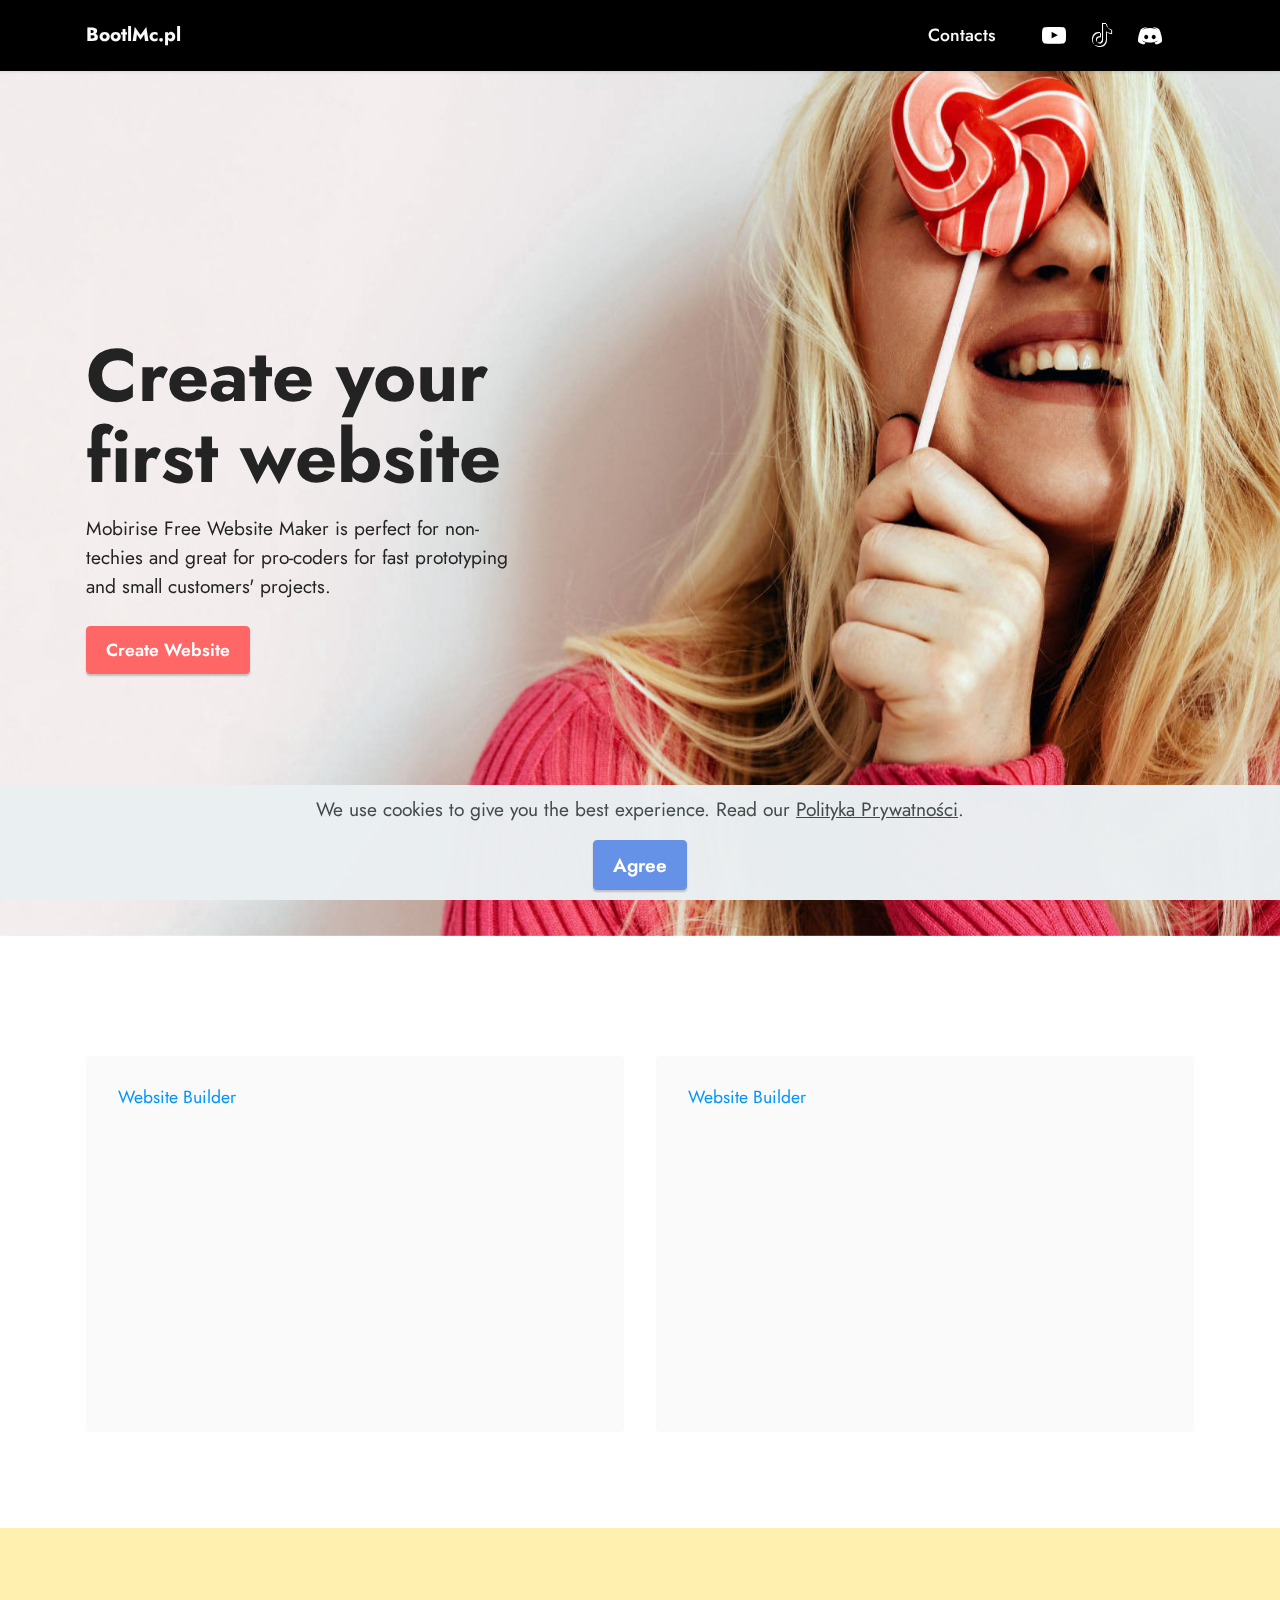
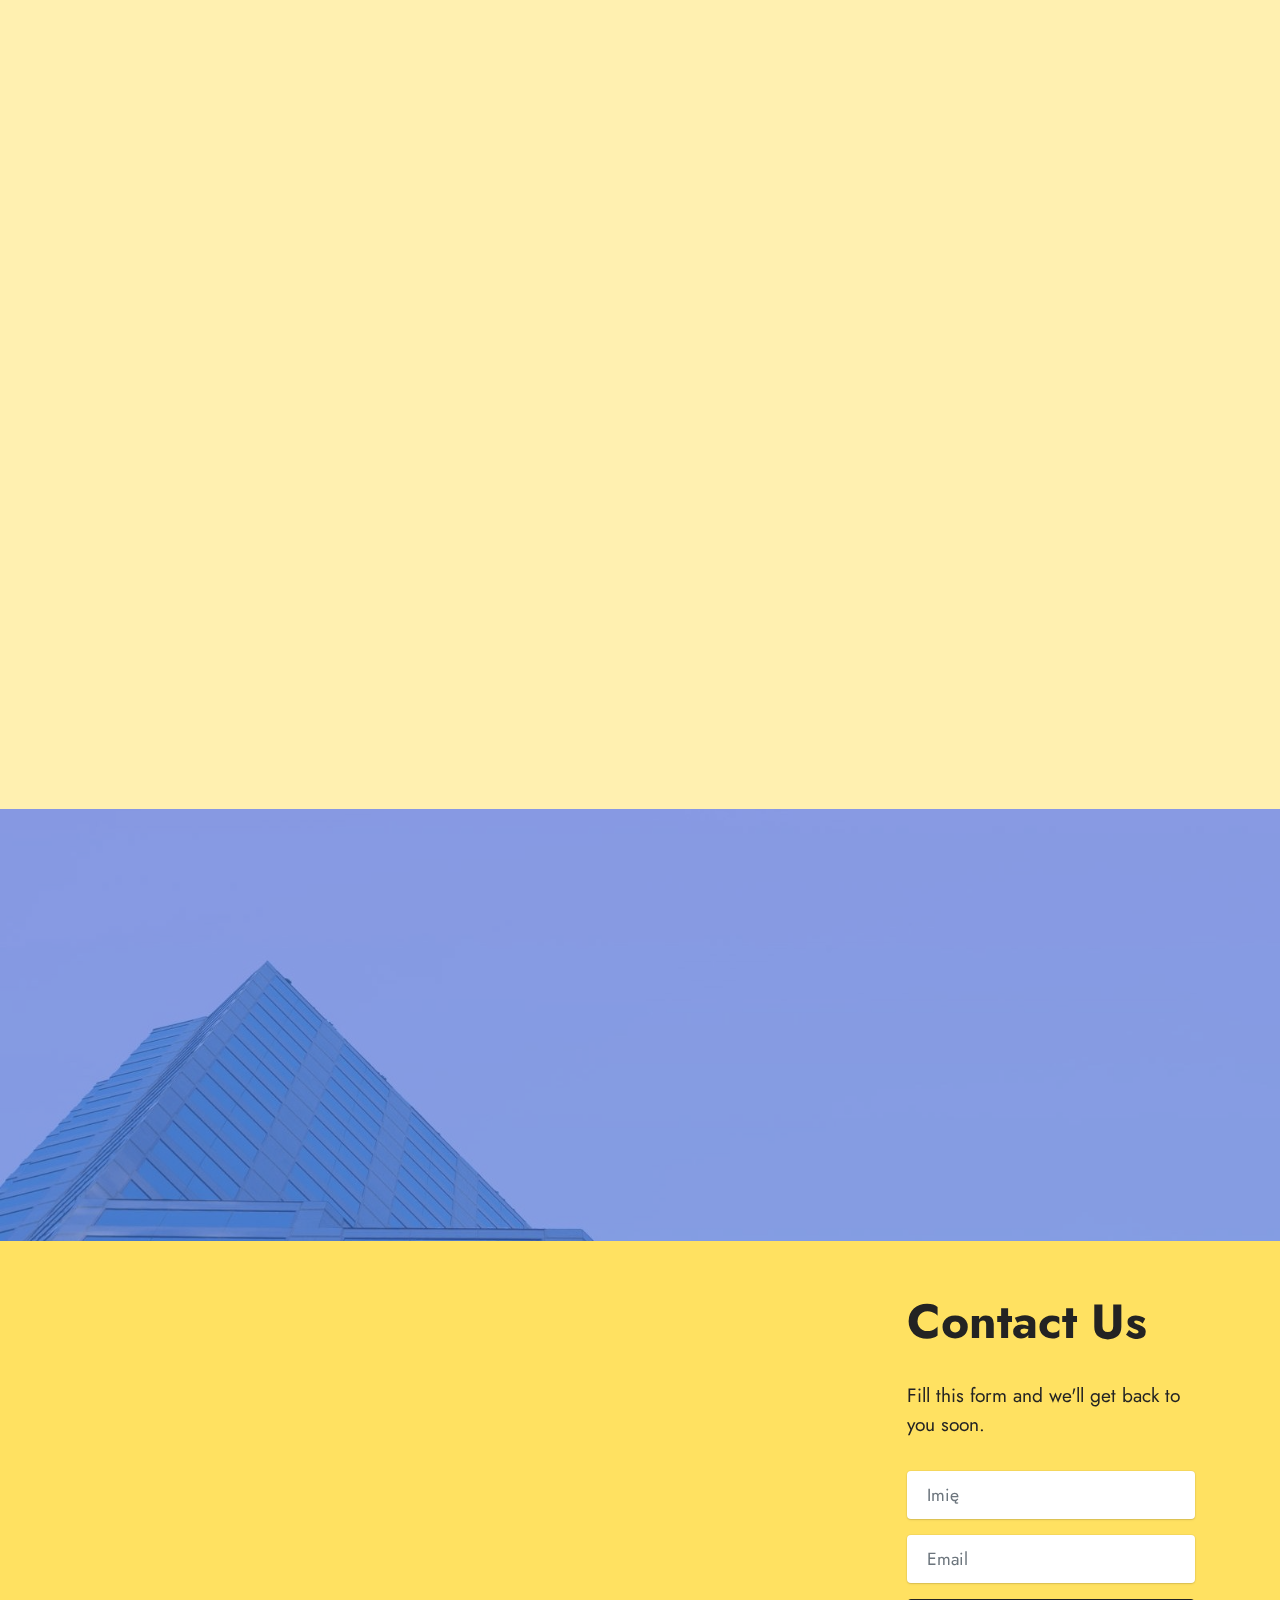
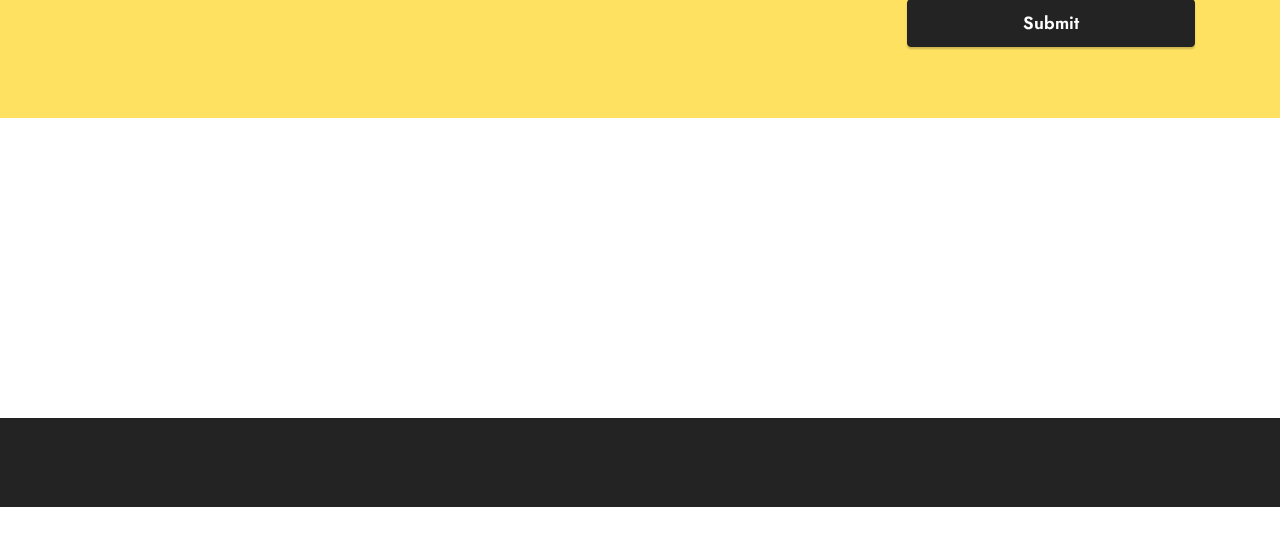
<file: index.html>
<!DOCTYPE html>
<html  >
<head>
  <!-- Site made with Mobirise Website Builder v5.6.0, https://mobirise.com -->
  <meta charset="UTF-8">
  <meta http-equiv="X-UA-Compatible" content="IE=edge">
  <meta name="generator" content="Mobirise v5.6.0, mobirise.com">
  <meta name="viewport" content="width=device-width, initial-scale=1, minimum-scale=1">
  <link rel="shortcut icon" href="assets/images/screenshot-2022-02-04-09-27-32-03-be80aec1db9a2b53c9d399db0c602181-128x284.png" type="image/x-icon">
  <meta name="description" content="">
  
  
  <title>BooltMc.pl</title>
  <link rel="stylesheet" href="assets/web/assets/mobirise-icons2/mobirise2.css">
  <link rel="stylesheet" href="assets/bootstrap/css/bootstrap.min.css">
  <link rel="stylesheet" href="assets/bootstrap/css/bootstrap-grid.min.css">
  <link rel="stylesheet" href="assets/bootstrap/css/bootstrap-reboot.min.css">
  <link rel="stylesheet" href="assets/parallax/jarallax.css">
  <link rel="stylesheet" href="assets/animatecss/animate.css">
  <link rel="stylesheet" href="assets/socicon/css/styles.css">
  <link rel="stylesheet" href="assets/dropdown/css/style.css">
  <link rel="stylesheet" href="assets/theme/css/style.css">
  <link rel="preload" href="https://fonts.googleapis.com/css?family=Jost:100,200,300,400,500,600,700,800,900,100i,200i,300i,400i,500i,600i,700i,800i,900i&display=swap" as="style" onload="this.onload=null;this.rel='stylesheet'">
  <noscript><link rel="stylesheet" href="https://fonts.googleapis.com/css?family=Jost:100,200,300,400,500,600,700,800,900,100i,200i,300i,400i,500i,600i,700i,800i,900i&display=swap"></noscript>
  <link rel="preload" as="style" href="assets/mobirise/css/mbr-additional.css"><link rel="stylesheet" href="assets/mobirise/css/mbr-additional.css" type="text/css">
  
  
  
  
</head>
<body>
  
  <section data-bs-version="5.1" class="menu menu3 cid-sXdLWulFu9" once="menu" id="menu3-q">
    
    <nav class="navbar navbar-dropdown navbar-fixed-top navbar-expand-lg">
        <div class="container">
            <div class="navbar-brand">
                
                <span class="navbar-caption-wrap"><a class="navbar-caption text-white display-7" href="index.html">BootlMc.pl</a></span>
            </div>
            <button class="navbar-toggler" type="button" data-toggle="collapse" data-bs-toggle="collapse" data-target="#navbarSupportedContent" data-bs-target="#navbarSupportedContent" aria-controls="navbarNavAltMarkup" aria-expanded="false" aria-label="Toggle navigation">
                <div class="hamburger">
                    <span></span>
                    <span></span>
                    <span></span>
                    <span></span>
                </div>
            </button>
            <div class="collapse navbar-collapse" id="navbarSupportedContent">
                <ul class="navbar-nav nav-dropdown nav-right" data-app-modern-menu="true"><li class="nav-item"><a class="nav-link link text-white text-primary display-4" href="index.html#form3-r">Contacts</a>
                    </li></ul>
                <div class="icons-menu">
                    <a class="iconfont-wrapper" href="https://www.youtube.com/channel/UCCm7NltLB9NFjXgnwgaN-pQ" target="_blank">
                        <span class="p-2 mbr-iconfont socicon-youtube socicon"></span>
                    </a>
                    <a class="iconfont-wrapper" href="https://vm.tiktok.com/ZMLjSCN8V/" target="_blank">
                        <span class="p-2 mbr-iconfont socicon-tiktok socicon"></span>
                    </a>
                    <a class="iconfont-wrapper" href="https://discord.gg/PDteHuYbuF" target="_blank">
                        <span class="p-2 mbr-iconfont socicon-discord socicon"></span>
                    </a>
                    
                </div>
                
            </div>
        </div>
    </nav>
</section>

<section data-bs-version="5.1" class="header1 cid-sXdID2A8DU mbr-fullscreen mbr-parallax-background" id="header1-k">

    

    <div class="mbr-overlay" style="opacity: 0; background-color: rgb(250, 250, 250);"></div>

    <div class="container">
        <div class="row">
            <div class="col-12 col-lg-5">
                <h1 class="mbr-section-title mbr-fonts-style mb-3 display-1"><strong>Create your first website</strong></h1>
                
                <p class="mbr-text mbr-fonts-style display-7">
                    Mobirise Free Website Maker is perfect for non-techies and great for pro-coders for fast prototyping and small customers' projects.</p>
                <div class="mbr-section-btn mt-3"><a class="btn btn-secondary display-4" href="https://mobiri.se">Create Website</a></div>
            </div>
        </div>
    </div>
</section>

<section data-bs-version="5.1" class="features4 cid-sXdIQhIxA7" id="features5-l">

    

    
    <div class="container">
        <div class="row">
            <div class="col-12 col-lg-6">
                <div class="card-wrapper">
                    <div class="row">
                        <div class="col-12 col-md-7">
                            <div class="text-wrapper">
                                <h6 class="card-subtitle mbr-fonts-style mb-2 display-4">
                                    Website Builder
                                </h6>
                                <h5 class="card-title mbr-fonts-style display-5">
                                    <strong>No Coding</strong>
                                </h5>
                                <p class="mbr-text mbr-fonts-style mb-5 display-4">You don't have to code when you create your own site. Select one of available themes in the Mobirise sitebuilder.</p>
                                <div class="mbr-section-btn">
                                    <a href="https://mobiri.se" class="btn btn-warning display-4">Learn more</a>
                                </div>
                            </div>
                        </div>
                        <div class="col-12 col-md-5">
                            <div class="img-wrapper">
                                <img src="assets/images/1.png" alt="Mobirise">
                            </div>
                        </div>
                    </div>
                </div>
            </div>
            <div class="col-12 col-lg-6">
                <div class="card-wrapper">
                    <div class="row">
                        <div class="col-12 col-md-7">
                            <div class="text-wrapper">
                                <h6 class="card-subtitle mbr-fonts-style mb-2 display-4">
                                    Website Builder
                                </h6>
                                <h5 class="card-title mbr-fonts-style display-5">
                                    <strong>Unique Styles</strong>
                                </h5>
                                <p class="mbr-text mbr-fonts-style mb-5 display-4">Select the theme that suits you. Each theme in the Mobirise website building software contains a set of unique blocks.</p>
                                <div class="mbr-section-btn">
                                    <a href="https://mobiri.se" class="btn btn-warning display-4">Learn more</a>
                                </div>
                            </div>
                        </div>
                        <div class="col-12 col-md-5">
                            <div class="img-wrapper">
                                <img src="assets/images/3.png" alt="Mobirise">
                            </div>
                        </div>
                    </div>
                </div>
            </div>
        </div>
    </div>
</section>

<section data-bs-version="5.1" class="header16 cid-sXdIRX6FhR" id="header16-m">

    

    

    <div class="container">
        <div class="row justify-content-center">
            <div class="col-12 col-lg-10">
                <h1 class="mbr-section-title mbr-fonts-style mb-3 display-1">
                    <strong>Intro with Video</strong>
                </h1>
                <p class="mbr-text mbr-fonts-style display-7">
                    Intro with a video at the bottom. Mobirise helps you cut down development time by providing you with a flexible website editor with a drag and drop interface.</p>
                <div class="mbr-section-btn mt-3">
                    <a class="btn btn-primary display-4" href="https://mobiri.se">Learn More</a>
                </div>
                <div class="video-wrapper mt-4"><iframe class="mbr-embedded-video" src="https://www.youtube.com/embed/VA8PzkQa8d8?rel=0&amp;amp;mute=1&amp;showinfo=0&amp;autoplay=0&amp;loop=0" width="1280" height="720" frameborder="0" allowfullscreen></iframe></div>
            </div>
        </div>
    </div>
</section>

<section data-bs-version="5.1" class="info3 cid-sXdJ1jiowD" id="info3-n">

    

    <div class="mbr-overlay" style="opacity: 0.6; background-color: rgb(68, 121, 217);">
    </div>

    <div class="container">
        <div class="row justify-content-center">
            <div class="card col-12 col-lg-10">
                <div class="card-wrapper">
                    <div class="card-box align-center">
                        <h4 class="card-title mbr-fonts-style align-center mb-4 display-1">
                            <strong>Themes and Extensions</strong>
                        </h4>
                        <p class="mbr-text mbr-fonts-style mb-4 display-7">
                            2500+ beautiful website blocks, templates and themes help you start easily.</p>
                        <div class="mbr-section-btn mt-3">
                            <a class="btn btn-warning display-4" href="https://mobiri.se">Buy
                                Mobirise Kit</a>
                        </div>
                    </div>
                </div>
            </div>
        </div>
    </div>
</section>

<section data-bs-version="5.1" class="form3 cid-sXdMqtaSuo" id="form3-r">

    

    

    <div class="container-fluid">
        <div class="row justify-content-center">
            <div class="col-lg-7 col-12">
                <div class="image-wrapper">
                    <img class="w-100" src="assets/images/features6.jpg" alt="Mobirise">
                </div>
            </div>
            <div class="col-lg-3 offset-lg-1 mbr-form" data-form-type="formoid">
                <form action="https://mobirise.eu/" method="POST" class="mbr-form form-with-styler" data-form-title="Form Name"><input type="hidden" name="email" data-form-email="true" value="JINssob3MIKKwjhdztsWca1fO5IT+fCvP/HcRmevlzMJaai9ivZOa80nymVon2SgYzL0/M0kmFIu4lX8uuhdFAvc6dI0zLbRx1kHI07yxD46c9dBV2SG1haGKXGfXzjE">
                    <div class="row">
                        <div hidden="hidden" data-form-alert="" class="alert alert-success col-12">Dziękujemy za wypełnienie formularza!</div>
                        <div hidden="hidden" data-form-alert-danger="" class="alert alert-danger col-12">
                            Oops...! some problem!
                        </div>
                    </div>
                    <div class="dragArea row">
                        <div class="col-lg-12 col-md-12 col-sm-12">
                            <h1 class="mbr-section-title mb-4 display-2">
                                <strong>Contact Us</strong>
                            </h1>
                        </div>
                        <div class="col-lg-12 col-md-12 col-sm-12">
                            <p class="mbr-text mbr-fonts-style mb-4 display-7">Fill this form and we'll get back to you
                                soon.</p>
                        </div>
                        <div data-for="name" class="col-lg-12 col-md col-sm-12 form-group mb-3">
                            <input type="text" name="name" placeholder="Imię" data-form-field="name" class="form-control" value="" id="name-form3-r">
                        </div>
                        <div class="col-lg-12 col-md col-sm-12 form-group mb-3" data-for="email">
                            <input type="email" name="email" placeholder="Email" data-form-field="email" class="form-control" value="" id="email-form3-r">
                        </div>
                        <div class="col-md-auto col-12 mbr-section-btn">
                            <button type="submit" class="btn btn-black display-4">Submit</button>
                        </div>
                    </div>
                </form>
            </div>
            <div class="offset-lg-1"></div>
        </div>
    </div>
</section>

<section data-bs-version="5.1" class="share3 cid-sXdJEX8vUg" id="share3-o">
    
     
    
    

    <div class="container">
        <div class="media-container-row">
            <div class="col-12">
                <h3 class="mbr-section-title align-center mb-3 mbr-fonts-style display-2">
                    <strong>Follow Us!</strong>
                </h3>
                <div class="social-list align-center">
                   
                    <a class="iconfont-wrapper bg-facebook m-2 " target="_blank" href="https://mobiri.se">
                            <span class="socicon-facebook socicon"></span>
                        </a>
                        <a class="iconfont-wrapper bg-twitter m-2" href="https://mobiri.se" target="_blank">
                            <span class="socicon-twitter socicon"></span>
                        </a>
                        <a class="iconfont-wrapper bg-instagram m-2" href="https://mobiri.se" target="_blank">
                            <span class="socicon-instagram socicon"></span>
                        </a>
                        
                        
                        
                        
                        
                        
                        
                        
                </div>
            </div>
        </div>
    </div>
</section>

<section data-bs-version="5.1" class="footer7 cid-sXdJYW05WT" once="footers" id="footer7-p">

    

    

    <div class="container">
        <div class="media-container-row align-center mbr-white">
            <div class="col-12">
                <p class="mbr-text mb-0 mbr-fonts-style display-7">
                    © Copyright 2025 Mobirise - All Rights Reserved
                </p>
            </div>
        </div>
    </div>
</section><section style="background-color: #fff; font-family: -apple-system, BlinkMacSystemFont, 'Segoe UI', 'Roboto', 'Helvetica Neue', Arial, sans-serif; color:#aaa; font-size:12px; padding: 0; align-items: center; display: flex;"><a href="https://mobirise.site/j" style="flex: 1 1; height: 3rem; padding-left: 1rem;"></a><p style="flex: 0 0 auto; margin:0; padding-right:1rem;">Build a free site - <a href="https://mobirise.site/v" style="color:#aaa;">Check it</a></p></section><script src="assets/bootstrap/js/bootstrap.bundle.min.js"></script>  <script src="assets/parallax/jarallax.js"></script>  <script src="assets/web/assets/cookies-alert-plugin/cookies-alert-core.js"></script>  <script src="assets/web/assets/cookies-alert-plugin/cookies-alert-script.js"></script>  <script src="assets/smoothscroll/smooth-scroll.js"></script>  <script src="assets/ytplayer/index.js"></script>  <script src="assets/playervimeo/vimeo_player.js"></script>  <script src="assets/dropdown/js/navbar-dropdown.js"></script>  <script src="assets/theme/js/script.js"></script>  <script src="assets/formoid/formoid.min.js"></script>  
  
  
<input name="cookieData" type="hidden" data-cookie-customDialogSelector='null' data-cookie-colorText='#424a4d' data-cookie-colorBg='rgba(234, 239, 241, 0.99)' data-cookie-textButton='Agree' data-cookie-colorButton='' data-cookie-colorLink='#424a4d' data-cookie-underlineLink='true' data-cookie-text="We use cookies to give you the best experience. Read our <a href='polityka-prywatności.html'>Polityka Prywatności</a>.">
   <div id="scrollToTop" class="scrollToTop mbr-arrow-up"><a style="text-align: center;"><i class="mbr-arrow-up-icon mbr-arrow-up-icon-cm cm-icon cm-icon-smallarrow-up"></i></a></div>
    <input name="animation" type="hidden">
  </body>
</html>
</file>
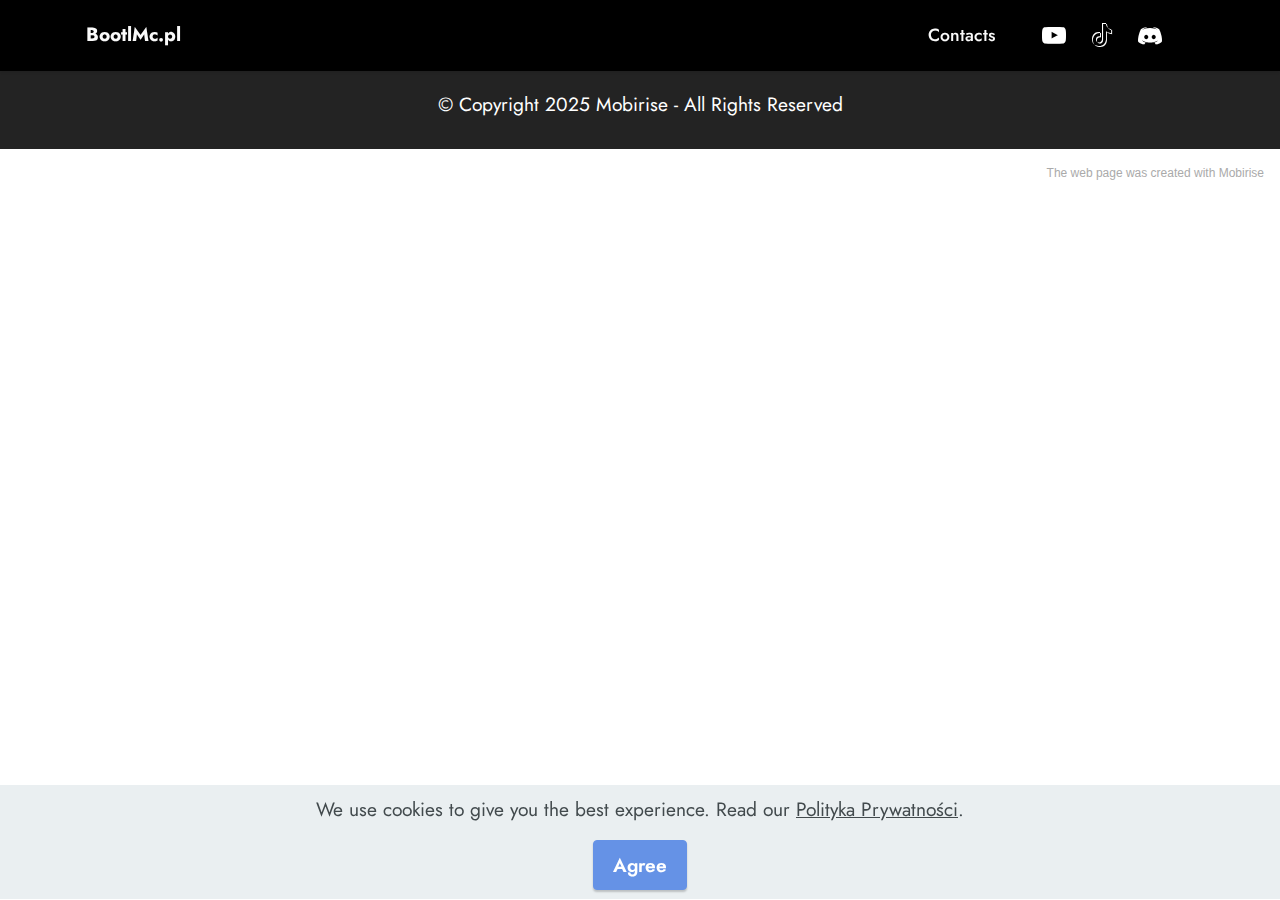
<file: polityka-prywatności.html>
<!DOCTYPE html>
<html  >
<head>
  <!-- Site made with Mobirise Website Builder v5.6.0, https://mobirise.com -->
  <meta charset="UTF-8">
  <meta http-equiv="X-UA-Compatible" content="IE=edge">
  <meta name="generator" content="Mobirise v5.6.0, mobirise.com">
  <meta name="viewport" content="width=device-width, initial-scale=1, minimum-scale=1">
  <link rel="shortcut icon" href="assets/images/screenshot-2022-02-04-09-27-32-03-be80aec1db9a2b53c9d399db0c602181-128x284.png" type="image/x-icon">
  <meta name="description" content="">
  
  
  <title>Polityka Prywatności</title>
  <link rel="stylesheet" href="assets/bootstrap/css/bootstrap.min.css">
  <link rel="stylesheet" href="assets/bootstrap/css/bootstrap-grid.min.css">
  <link rel="stylesheet" href="assets/bootstrap/css/bootstrap-reboot.min.css">
  <link rel="stylesheet" href="assets/animatecss/animate.css">
  <link rel="stylesheet" href="assets/dropdown/css/style.css">
  <link rel="stylesheet" href="assets/socicon/css/styles.css">
  <link rel="stylesheet" href="assets/theme/css/style.css">
  <link rel="preload" href="https://fonts.googleapis.com/css?family=Jost:100,200,300,400,500,600,700,800,900,100i,200i,300i,400i,500i,600i,700i,800i,900i&display=swap" as="style" onload="this.onload=null;this.rel='stylesheet'">
  <noscript><link rel="stylesheet" href="https://fonts.googleapis.com/css?family=Jost:100,200,300,400,500,600,700,800,900,100i,200i,300i,400i,500i,600i,700i,800i,900i&display=swap"></noscript>
  <link rel="preload" as="style" href="assets/mobirise/css/mbr-additional.css"><link rel="stylesheet" href="assets/mobirise/css/mbr-additional.css" type="text/css">
  
  
  
  
</head>
<body>
  
  <section data-bs-version="5.1" class="menu menu3 cid-sXdLWulFu9" once="menu" id="menu3-t">
    
    <nav class="navbar navbar-dropdown navbar-fixed-top navbar-expand-lg">
        <div class="container">
            <div class="navbar-brand">
                
                <span class="navbar-caption-wrap"><a class="navbar-caption text-white display-7" href="index.html">BootlMc.pl</a></span>
            </div>
            <button class="navbar-toggler" type="button" data-toggle="collapse" data-bs-toggle="collapse" data-target="#navbarSupportedContent" data-bs-target="#navbarSupportedContent" aria-controls="navbarNavAltMarkup" aria-expanded="false" aria-label="Toggle navigation">
                <div class="hamburger">
                    <span></span>
                    <span></span>
                    <span></span>
                    <span></span>
                </div>
            </button>
            <div class="collapse navbar-collapse" id="navbarSupportedContent">
                <ul class="navbar-nav nav-dropdown nav-right" data-app-modern-menu="true"><li class="nav-item"><a class="nav-link link text-white text-primary display-4" href="index.html#form3-r">Contacts</a>
                    </li></ul>
                <div class="icons-menu">
                    <a class="iconfont-wrapper" href="https://www.youtube.com/channel/UCCm7NltLB9NFjXgnwgaN-pQ" target="_blank">
                        <span class="p-2 mbr-iconfont socicon-youtube socicon"></span>
                    </a>
                    <a class="iconfont-wrapper" href="https://vm.tiktok.com/ZMLjSCN8V/" target="_blank">
                        <span class="p-2 mbr-iconfont socicon-tiktok socicon"></span>
                    </a>
                    <a class="iconfont-wrapper" href="https://discord.gg/PDteHuYbuF" target="_blank">
                        <span class="p-2 mbr-iconfont socicon-discord socicon"></span>
                    </a>
                    
                </div>
                
            </div>
        </div>
    </nav>
</section>

<section data-bs-version="5.1" class="footer7 cid-sXdJYW05WT" once="footers" id="footer7-s">

    

    

    <div class="container">
        <div class="media-container-row align-center mbr-white">
            <div class="col-12">
                <p class="mbr-text mb-0 mbr-fonts-style display-7">
                    © Copyright 2025 Mobirise - All Rights Reserved
                </p>
            </div>
        </div>
    </div>
</section><section style="background-color: #fff; font-family: -apple-system, BlinkMacSystemFont, 'Segoe UI', 'Roboto', 'Helvetica Neue', Arial, sans-serif; color:#aaa; font-size:12px; padding: 0; align-items: center; display: flex;"><a href="https://mobirise.site/w" style="flex: 1 1; height: 3rem; padding-left: 1rem;"></a><p style="flex: 0 0 auto; margin:0; padding-right:1rem;"><a href="https://mobirise.site/d" style="color:#aaa;">The web page</a> was created with Mobirise</p></section><script src="assets/bootstrap/js/bootstrap.bundle.min.js"></script>  <script src="assets/web/assets/cookies-alert-plugin/cookies-alert-core.js"></script>  <script src="assets/web/assets/cookies-alert-plugin/cookies-alert-script.js"></script>  <script src="assets/smoothscroll/smooth-scroll.js"></script>  <script src="assets/ytplayer/index.js"></script>  <script src="assets/dropdown/js/navbar-dropdown.js"></script>  <script src="assets/theme/js/script.js"></script>  
  
  
<input name="cookieData" type="hidden" data-cookie-customDialogSelector='null' data-cookie-colorText='#424a4d' data-cookie-colorBg='rgba(234, 239, 241, 0.99)' data-cookie-textButton='Agree' data-cookie-colorButton='' data-cookie-colorLink='#424a4d' data-cookie-underlineLink='true' data-cookie-text="We use cookies to give you the best experience. Read our <a href='polityka-prywatności.html'>Polityka Prywatności</a>.">
   <div id="scrollToTop" class="scrollToTop mbr-arrow-up"><a style="text-align: center;"><i class="mbr-arrow-up-icon mbr-arrow-up-icon-cm cm-icon cm-icon-smallarrow-up"></i></a></div>
    <input name="animation" type="hidden">
  </body>
</html>
</file>
<file: assets/web/assets/mobirise-icons2/mobirise2.css>
@font-face {
  font-family: 'Moririse2';
  font-display: swap;
  src:  url('mobirise2.eot?f2bix4');
  src:  url('mobirise2.eot?f2bix4#iefix') format('embedded-opentype'),
    url('mobirise2.ttf?f2bix4') format('truetype'),
    url('mobirise2.woff?f2bix4') format('woff'),
    url('mobirise2.svg?f2bix4#mobirise2') format('svg');
  font-weight: normal;
  font-style: normal;
}

[class^="mobi-"], [class*=" mobi-"] {
  /* use !important to prevent issues with browser extensions that change fonts */
  font-family: 'Moririse2' !important;
  speak: none;
  font-style: normal;
  font-weight: normal;
  font-variant: normal;
  text-transform: none;
  line-height: 1;

  /* Better Font Rendering =========== */
  -webkit-font-smoothing: antialiased;
  -moz-osx-font-smoothing: grayscale;
}

.mobi-mbri-add-submenu:before {
  content: "\e900";
}
.mobi-mbri-alert:before {
  content: "\e901";
}
.mobi-mbri-align-center:before {
  content: "\e902";
}
.mobi-mbri-align-justify:before {
  content: "\e903";
}
.mobi-mbri-align-left:before {
  content: "\e904";
}
.mobi-mbri-align-right:before {
  content: "\e905";
}
.mobi-mbri-android:before {
  content: "\e906";
}
.mobi-mbri-apple:before {
  content: "\e907";
}
.mobi-mbri-arrow-down:before {
  content: "\e908";
}
.mobi-mbri-arrow-next:before {
  content: "\e909";
}
.mobi-mbri-arrow-prev:before {
  content: "\e90a";
}
.mobi-mbri-arrow-up:before {
  content: "\e90b";
}
.mobi-mbri-bold:before {
  content: "\e90c";
}
.mobi-mbri-bookmark:before {
  content: "\e90d";
}
.mobi-mbri-bootstrap:before {
  content: "\e90e";
}
.mobi-mbri-briefcase:before {
  content: "\e90f";
}
.mobi-mbri-browse:before {
  content: "\e910";
}
.mobi-mbri-bulleted-list:before {
  content: "\e911";
}
.mobi-mbri-calendar:before {
  content: "\e912";
}
.mobi-mbri-camera:before {
  content: "\e913";
}
.mobi-mbri-cart-add:before {
  content: "\e914";
}
.mobi-mbri-cart-full:before {
  content: "\e915";
}
.mobi-mbri-cash:before {
  content: "\e916";
}
.mobi-mbri-change-style:before {
  content: "\e917";
}
.mobi-mbri-chat:before {
  content: "\e918";
}
.mobi-mbri-clock:before {
  content: "\e919";
}
.mobi-mbri-close:before {
  content: "\e91a";
}
.mobi-mbri-cloud:before {
  content: "\e91b";
}
.mobi-mbri-code:before {
  content: "\e91c";
}
.mobi-mbri-contact-form:before {
  content: "\e91d";
}
.mobi-mbri-credit-card:before {
  content: "\e91e";
}
.mobi-mbri-cursor-click:before {
  content: "\e91f";
}
.mobi-mbri-cust-feedback:before {
  content: "\e920";
}
.mobi-mbri-database:before {
  content: "\e921";
}
.mobi-mbri-delivery:before {
  content: "\e922";
}
.mobi-mbri-desktop:before {
  content: "\e923";
}
.mobi-mbri-devices:before {
  content: "\e924";
}
.mobi-mbri-down:before {
  content: "\e925";
}
.mobi-mbri-download-2:before {
  content: "\e926";
}
.mobi-mbri-download:before {
  content: "\e927";
}
.mobi-mbri-drag-n-drop-2:before {
  content: "\e928";
}
.mobi-mbri-drag-n-drop:before {
  content: "\e929";
}
.mobi-mbri-edit-2:before {
  content: "\e92a";
}
.mobi-mbri-edit:before {
  content: "\e92b";
}
.mobi-mbri-error:before {
  content: "\e92c";
}
.mobi-mbri-extension:before {
  content: "\e92d";
}
.mobi-mbri-features:before {
  content: "\e92e";
}
.mobi-mbri-file:before {
  content: "\e92f";
}
.mobi-mbri-flag:before {
  content: "\e930";
}
.mobi-mbri-folder:before {
  content: "\e931";
}
.mobi-mbri-gift:before {
  content: "\e932";
}
.mobi-mbri-github:before {
  content: "\e933";
}
.mobi-mbri-globe-2:before {
  content: "\e934";
}
.mobi-mbri-globe:before {
  content: "\e935";
}
.mobi-mbri-growing-chart:before {
  content: "\e936";
}
.mobi-mbri-hearth:before {
  content: "\e937";
}
.mobi-mbri-help:before {
  content: "\e938";
}
.mobi-mbri-home:before {
  content: "\e939";
}
.mobi-mbri-hot-cup:before {
  content: "\e93a";
}
.mobi-mbri-idea:before {
  content: "\e93b";
}
.mobi-mbri-image-gallery:before {
  content: "\e93c";
}
.mobi-mbri-image-slider:before {
  content: "\e93d";
}
.mobi-mbri-info:before {
  content: "\e93e";
}
.mobi-mbri-italic:before {
  content: "\e93f";
}
.mobi-mbri-key:before {
  content: "\e940";
}
.mobi-mbri-laptop:before {
  content: "\e941";
}
.mobi-mbri-layers:before {
  content: "\e942";
}
.mobi-mbri-left-right:before {
  content: "\e943";
}
.mobi-mbri-left:before {
  content: "\e944";
}
.mobi-mbri-letter:before {
  content: "\e945";
}
.mobi-mbri-like:before {
  content: "\e946";
}
.mobi-mbri-link:before {
  content: "\e947";
}
.mobi-mbri-lock:before {
  content: "\e948";
}
.mobi-mbri-login:before {
  content: "\e949";
}
.mobi-mbri-logout:before {
  content: "\e94a";
}
.mobi-mbri-magic-stick:before {
  content: "\e94b";
}
.mobi-mbri-map-pin:before {
  content: "\e94c";
}
.mobi-mbri-menu:before {
  content: "\e94d";
}
.mobi-mbri-mobile-2:before {
  content: "\e94e";
}
.mobi-mbri-mobile-horizontal:before {
  content: "\e94f";
}
.mobi-mbri-mobile:before {
  content: "\e950";
}
.mobi-mbri-mobirise:before {
  content: "\e951";
}
.mobi-mbri-more-horizontal:before {
  content: "\e952";
}
.mobi-mbri-more-vertical:before {
  content: "\e953";
}
.mobi-mbri-music:before {
  content: "\e954";
}
.mobi-mbri-new-file:before {
  content: "\e955";
}
.mobi-mbri-numbered-list:before {
  content: "\e956";
}
.mobi-mbri-opened-folder:before {
  content: "\e957";
}
.mobi-mbri-pages:before {
  content: "\e958";
}
.mobi-mbri-paper-plane:before {
  content: "\e959";
}
.mobi-mbri-paperclip:before {
  content: "\e95a";
}
.mobi-mbri-phone:before {
  content: "\e95b";
}
.mobi-mbri-photo:before {
  content: "\e95c";
}
.mobi-mbri-photos:before {
  content: "\e95d";
}
.mobi-mbri-pin:before {
  content: "\e95e";
}
.mobi-mbri-play:before {
  content: "\e95f";
}
.mobi-mbri-plus:before {
  content: "\e960";
}
.mobi-mbri-preview:before {
  content: "\e961";
}
.mobi-mbri-print:before {
  content: "\e962";
}
.mobi-mbri-protect:before {
  content: "\e963";
}
.mobi-mbri-question:before {
  content: "\e964";
}
.mobi-mbri-quote-left:before {
  content: "\e965";
}
.mobi-mbri-quote-right:before {
  content: "\e966";
}
.mobi-mbri-redo:before {
  content: "\e967";
}
.mobi-mbri-refresh:before {
  content: "\e968";
}
.mobi-mbri-responsive-2:before {
  content: "\e969";
}
.mobi-mbri-responsive:before {
  content: "\e96a";
}
.mobi-mbri-right:before {
  content: "\e96b";
}
.mobi-mbri-rocket:before {
  content: "\e96c";
}
.mobi-mbri-sad-face:before {
  content: "\e96d";
}
.mobi-mbri-sale:before {
  content: "\e96e";
}
.mobi-mbri-save:before {
  content: "\e96f";
}
.mobi-mbri-search:before {
  content: "\e970";
}
.mobi-mbri-setting-2:before {
  content: "\e971";
}
.mobi-mbri-setting-3:before {
  content: "\e972";
}
.mobi-mbri-setting:before {
  content: "\e973";
}
.mobi-mbri-share:before {
  content: "\e974";
}
.mobi-mbri-shopping-bag:before {
  content: "\e975";
}
.mobi-mbri-shopping-basket:before {
  content: "\e976";
}
.mobi-mbri-shopping-cart:before {
  content: "\e977";
}
.mobi-mbri-sites:before {
  content: "\e978";
}
.mobi-mbri-smile-face:before {
  content: "\e979";
}
.mobi-mbri-speed:before {
  content: "\e97a";
}
.mobi-mbri-star:before {
  content: "\e97b";
}
.mobi-mbri-success:before {
  content: "\e97c";
}
.mobi-mbri-sun:before {
  content: "\e97d";
}
.mobi-mbri-sun2:before {
  content: "\e97e";
}
.mobi-mbri-tablet-vertical:before {
  content: "\e97f";
}
.mobi-mbri-tablet:before {
  content: "\e980";
}
.mobi-mbri-target:before {
  content: "\e981";
}
.mobi-mbri-timer:before {
  content: "\e982";
}
.mobi-mbri-to-ftp:before {
  content: "\e983";
}
.mobi-mbri-to-local-drive:before {
  content: "\e984";
}
.mobi-mbri-touch-swipe:before {
  content: "\e985";
}
.mobi-mbri-touch:before {
  content: "\e986";
}
.mobi-mbri-trash:before {
  content: "\e987";
}
.mobi-mbri-underline:before {
  content: "\e988";
}
.mobi-mbri-undo:before {
  content: "\e989";
}
.mobi-mbri-unlink:before {
  content: "\e98a";
}
.mobi-mbri-unlock:before {
  content: "\e98b";
}
.mobi-mbri-up-down:before {
  content: "\e98c";
}
.mobi-mbri-up:before {
  content: "\e98d";
}
.mobi-mbri-update:before {
  content: "\e98e";
}
.mobi-mbri-upload-2:before {
  content: "\e98f";
}
.mobi-mbri-upload:before {
  content: "\e990";
}
.mobi-mbri-user-2:before {
  content: "\e991";
}
.mobi-mbri-user:before {
  content: "\e992";
}
.mobi-mbri-users:before {
  content: "\e993";
}
.mobi-mbri-video-play:before {
  content: "\e994";
}
.mobi-mbri-video:before {
  content: "\e995";
}
.mobi-mbri-watch:before {
  content: "\e996";
}
.mobi-mbri-website-theme-2:before {
  content: "\e997";
}
.mobi-mbri-website-theme:before {
  content: "\e998";
}
.mobi-mbri-wifi:before {
  content: "\e999";
}
.mobi-mbri-windows:before {
  content: "\e99a";
}
.mobi-mbri-zoom-in:before {
  content: "\e99b";
}
.mobi-mbri-zoom-out:before {
  content: "\e99c";
}
</file>
<file: assets/parallax/jarallax.css>
.jarallax {
    position: relative;
    z-index: 0;
}
.jarallax > .jarallax-img {
    position: absolute;
    object-fit: cover;
    /* support for plugin https://github.com/bfred-it/object-fit-images */
    font-family: 'object-fit: cover;';
    top: 0;
    left: 0;
    width: 100%;
    height: 100%;
    z-index: -1;
}
</file>
<file: assets/socicon/css/styles.css>
@charset "UTF-8";

@font-face {
  font-family: 'Socicon';
  src:  url('../fonts/socicon.eot');
  src:  url('../fonts/socicon.eot?#iefix') format('embedded-opentype'),
    url('../fonts/socicon.woff2') format('woff2'),
    url('../fonts/socicon.ttf') format('truetype'),
    url('../fonts/socicon.woff') format('woff'),
    url('../fonts/socicon.svg#socicon') format('svg');
  font-weight: normal;
  font-style: normal;
  font-display: swap;
}

[data-icon]:before {
  font-family: "socicon" !important;
  content: attr(data-icon);
  font-style: normal !important;
  font-weight: normal !important;
  font-variant: normal !important;
  text-transform: none !important;
  speak: none;
  line-height: 1;
  -webkit-font-smoothing: antialiased;
  -moz-osx-font-smoothing: grayscale;
}

[class^="socicon-"], [class*=" socicon-"] {
  /* use !important to prevent issues with browser extensions that change fonts */
  font-family: 'Socicon' !important;
  speak: none;
  font-style: normal;
  font-weight: normal;
  font-variant: normal;
  text-transform: none;
  line-height: 1;

  /* Better Font Rendering =========== */
  -webkit-font-smoothing: antialiased;
  -moz-osx-font-smoothing: grayscale;
}

.socicon-eitaa:before {
  content: "\e97c";
}
.socicon-soroush:before {
  content: "\e97d";
}
.socicon-bale:before {
  content: "\e97e";
}
.socicon-zazzle:before {
  content: "\e97b";
}
.socicon-society6:before {
  content: "\e97a";
}
.socicon-redbubble:before {
  content: "\e979";
}
.socicon-avvo:before {
  content: "\e978";
}
.socicon-stitcher:before {
  content: "\e977";
}
.socicon-googlehangouts:before {
  content: "\e974";
}
.socicon-dlive:before {
  content: "\e975";
}
.socicon-vsco:before {
  content: "\e976";
}
.socicon-flipboard:before {
  content: "\e973";
}
.socicon-ubuntu:before {
  content: "\e958";
}
.socicon-artstation:before {
  content: "\e959";
}
.socicon-invision:before {
  content: "\e95a";
}
.socicon-torial:before {
  content: "\e95b";
}
.socicon-collectorz:before {
  content: "\e95c";
}
.socicon-seenthis:before {
  content: "\e95d";
}
.socicon-googleplaymusic:before {
  content: "\e95e";
}
.socicon-debian:before {
  content: "\e95f";
}
.socicon-filmfreeway:before {
  content: "\e960";
}
.socicon-gnome:before {
  content: "\e961";
}
.socicon-itchio:before {
  content: "\e962";
}
.socicon-jamendo:before {
  content: "\e963";
}
.socicon-mix:before {
  content: "\e964";
}
.socicon-sharepoint:before {
  content: "\e965";
}
.socicon-tinder:before {
  content: "\e966";
}
.socicon-windguru:before {
  content: "\e967";
}
.socicon-cdbaby:before {
  content: "\e968";
}
.socicon-elementaryos:before {
  content: "\e969";
}
.socicon-stage32:before {
  content: "\e96a";
}
.socicon-tiktok:before {
  content: "\e96b";
}
.socicon-gitter:before {
  content: "\e96c";
}
.socicon-letterboxd:before {
  content: "\e96d";
}
.socicon-threema:before {
  content: "\e96e";
}
.socicon-splice:before {
  content: "\e96f";
}
.socicon-metapop:before {
  content: "\e970";
}
.socicon-naver:before {
  content: "\e971";
}
.socicon-remote:before {
  content: "\e972";
}
.socicon-internet:before {
  content: "\e957";
}
.socicon-moddb:before {
  content: "\e94b";
}
.socicon-indiedb:before {
  content: "\e94c";
}
.socicon-traxsource:before {
  content: "\e94d";
}
.socicon-gamefor:before {
  content: "\e94e";
}
.socicon-pixiv:before {
  content: "\e94f";
}
.socicon-myanimelist:before {
  content: "\e950";
}
.socicon-blackberry:before {
  content: "\e951";
}
.socicon-wickr:before {
  content: "\e952";
}
.socicon-spip:before {
  content: "\e953";
}
.socicon-napster:before {
  content: "\e954";
}
.socicon-beatport:before {
  content: "\e955";
}
.socicon-hackerone:before {
  content: "\e956";
}
.socicon-hackernews:before {
  content: "\e946";
}
.socicon-smashwords:before {
  content: "\e947";
}
.socicon-kobo:before {
  content: "\e948";
}
.socicon-bookbub:before {
  content: "\e949";
}
.socicon-mailru:before {
  content: "\e94a";
}
.socicon-gitlab:before {
  content: "\e945";
}
.socicon-instructables:before {
  content: "\e944";
}
.socicon-portfolio:before {
  content: "\e943";
}
.socicon-codered:before {
  content: "\e940";
}
.socicon-origin:before {
  content: "\e941";
}
.socicon-nextdoor:before {
  content: "\e942";
}
.socicon-udemy:before {
  content: "\e93f";
}
.socicon-livemaster:before {
  content: "\e93e";
}
.socicon-crunchbase:before {
  content: "\e93b";
}
.socicon-homefy:before {
  content: "\e93c";
}
.socicon-calendly:before {
  content: "\e93d";
}
.socicon-realtor:before {
  content: "\e90f";
}
.socicon-tidal:before {
  content: "\e910";
}
.socicon-qobuz:before {
  content: "\e911";
}
.socicon-natgeo:before {
  content: "\e912";
}
.socicon-mastodon:before {
  content: "\e913";
}
.socicon-unsplash:before {
  content: "\e914";
}
.socicon-homeadvisor:before {
  content: "\e915";
}
.socicon-angieslist:before {
  content: "\e916";
}
.socicon-codepen:before {
  content: "\e917";
}
.socicon-slack:before {
  content: "\e918";
}
.socicon-openaigym:before {
  content: "\e919";
}
.socicon-logmein:before {
  content: "\e91a";
}
.socicon-fiverr:before {
  content: "\e91b";
}
.socicon-gotomeeting:before {
  content: "\e91c";
}
.socicon-aliexpress:before {
  content: "\e91d";
}
.socicon-guru:before {
  content: "\e91e";
}
.socicon-appstore:before {
  content: "\e91f";
}
.socicon-homes:before {
  content: "\e920";
}
.socicon-zoom:before {
  content: "\e921";
}
.socicon-alibaba:before {
  content: "\e922";
}
.socicon-craigslist:before {
  content: "\e923";
}
.socicon-wix:before {
  content: "\e924";
}
.socicon-redfin:before {
  content: "\e925";
}
.socicon-googlecalendar:before {
  content: "\e926";
}
.socicon-shopify:before {
  content: "\e927";
}
.socicon-freelancer:before {
  content: "\e928";
}
.socicon-seedrs:before {
  content: "\e929";
}
.socicon-bing:before {
  content: "\e92a";
}
.socicon-doodle:before {
  content: "\e92b";
}
.socicon-bonanza:before {
  content: "\e92c";
}
.socicon-squarespace:before {
  content: "\e92d";
}
.socicon-toptal:before {
  content: "\e92e";
}
.socicon-gust:before {
  content: "\e92f";
}
.socicon-ask:before {
  content: "\e930";
}
.socicon-trulia:before {
  content: "\e931";
}
.socicon-loomly:before {
  content: "\e932";
}
.socicon-ghost:before {
  content: "\e933";
}
.socicon-upwork:before {
  content: "\e934";
}
.socicon-fundable:before {
  content: "\e935";
}
.socicon-booking:before {
  content: "\e936";
}
.socicon-googlemaps:before {
  content: "\e937";
}
.socicon-zillow:before {
  content: "\e938";
}
.socicon-niconico:before {
  content: "\e939";
}
.socicon-toneden:before {
  content: "\e93a";
}
.socicon-augment:before {
  content: "\e908";
}
.socicon-bitbucket:before {
  content: "\e909";
}
.socicon-fyuse:before {
  content: "\e90a";
}
.socicon-yt-gaming:before {
  content: "\e90b";
}
.socicon-sketchfab:before {
  content: "\e90c";
}
.socicon-mobcrush:before {
  content: "\e90d";
}
.socicon-microsoft:before {
  content: "\e90e";
}
.socicon-pandora:before {
  content: "\e907";
}
.socicon-messenger:before {
  content: "\e906";
}
.socicon-gamewisp:before {
  content: "\e905";
}
.socicon-bloglovin:before {
  content: "\e904";
}
.socicon-tunein:before {
  content: "\e903";
}
.socicon-gamejolt:before {
  content: "\e901";
}
.socicon-trello:before {
  content: "\e902";
}
.socicon-spreadshirt:before {
  content: "\e900";
}
.socicon-500px:before {
  content: "\e000";
}
.socicon-8tracks:before {
  content: "\e001";
}
.socicon-airbnb:before {
  content: "\e002";
}
.socicon-alliance:before {
  content: "\e003";
}
.socicon-amazon:before {
  content: "\e004";
}
.socicon-amplement:before {
  content: "\e005";
}
.socicon-android:before {
  content: "\e006";
}
.socicon-angellist:before {
  content: "\e007";
}
.socicon-apple:before {
  content: "\e008";
}
.socicon-appnet:before {
  content: "\e009";
}
.socicon-baidu:before {
  content: "\e00a";
}
.socicon-bandcamp:before {
  content: "\e00b";
}
.socicon-battlenet:before {
  content: "\e00c";
}
.socicon-mixer:before {
  content: "\e00d";
}
.socicon-bebee:before {
  content: "\e00e";
}
.socicon-bebo:before {
  content: "\e00f";
}
.socicon-behance:before {
  content: "\e010";
}
.socicon-blizzard:before {
  content: "\e011";
}
.socicon-blogger:before {
  content: "\e012";
}
.socicon-buffer:before {
  content: "\e013";
}
.socicon-chrome:before {
  content: "\e014";
}
.socicon-coderwall:before {
  content: "\e015";
}
.socicon-curse:before {
  content: "\e016";
}
.socicon-dailymotion:before {
  content: "\e017";
}
.socicon-deezer:before {
  content: "\e018";
}
.socicon-delicious:before {
  content: "\e019";
}
.socicon-deviantart:before {
  content: "\e01a";
}
.socicon-diablo:before {
  content: "\e01b";
}
.socicon-digg:before {
  content: "\e01c";
}
.socicon-discord:before {
  content: "\e01d";
}
.socicon-disqus:before {
  content: "\e01e";
}
.socicon-douban:before {
  content: "\e01f";
}
.socicon-draugiem:before {
  content: "\e020";
}
.socicon-dribbble:before {
  content: "\e021";
}
.socicon-drupal:before {
  content: "\e022";
}
.socicon-ebay:before {
  content: "\e023";
}
.socicon-ello:before {
  content: "\e024";
}
.socicon-endomodo:before {
  content: "\e025";
}
.socicon-envato:before {
  content: "\e026";
}
.socicon-etsy:before {
  content: "\e027";
}
.socicon-facebook:before {
  content: "\e028";
}
.socicon-feedburner:before {
  content: "\e029";
}
.socicon-filmweb:before {
  content: "\e02a";
}
.socicon-firefox:before {
  content: "\e02b";
}
.socicon-flattr:before {
  content: "\e02c";
}
.socicon-flickr:before {
  content: "\e02d";
}
.socicon-formulr:before {
  content: "\e02e";
}
.socicon-forrst:before {
  content: "\e02f";
}
.socicon-foursquare:before {
  content: "\e030";
}
.socicon-friendfeed:before {
  content: "\e031";
}
.socicon-github:before {
  content: "\e032";
}
.socicon-goodreads:before {
  content: "\e033";
}
.socicon-google:before {
  content: "\e034";
}
.socicon-googlescholar:before {
  content: "\e035";
}
.socicon-googlegroups:before {
  content: "\e036";
}
.socicon-googlephotos:before {
  content: "\e037";
}
.socicon-googleplus:before {
  content: "\e038";
}
.socicon-grooveshark:before {
  content: "\e039";
}
.socicon-hackerrank:before {
  content: "\e03a";
}
.socicon-hearthstone:before {
  content: "\e03b";
}
.socicon-hellocoton:before {
  content: "\e03c";
}
.socicon-heroes:before {
  content: "\e03d";
}
.socicon-smashcast:before {
  content: "\e03e";
}
.socicon-horde:before {
  content: "\e03f";
}
.socicon-houzz:before {
  content: "\e040";
}
.socicon-icq:before {
  content: "\e041";
}
.socicon-identica:before {
  content: "\e042";
}
.socicon-imdb:before {
  content: "\e043";
}
.socicon-instagram:before {
  content: "\e044";
}
.socicon-issuu:before {
  content: "\e045";
}
.socicon-istock:before {
  content: "\e046";
}
.socicon-itunes:before {
  content: "\e047";
}
.socicon-keybase:before {
  content: "\e048";
}
.socicon-lanyrd:before {
  content: "\e049";
}
.socicon-lastfm:before {
  content: "\e04a";
}
.socicon-line:before {
  content: "\e04b";
}
.socicon-linkedin:before {
  content: "\e04c";
}
.socicon-livejournal:before {
  content: "\e04d";
}
.socicon-lyft:before {
  content: "\e04e";
}
.socicon-macos:before {
  content: "\e04f";
}
.socicon-mail:before {
  content: "\e050";
}
.socicon-medium:before {
  content: "\e051";
}
.socicon-meetup:before {
  content: "\e052";
}
.socicon-mixcloud:before {
  content: "\e053";
}
.socicon-modelmayhem:before {
  content: "\e054";
}
.socicon-mumble:before {
  content: "\e055";
}
.socicon-myspace:before {
  content: "\e056";
}
.socicon-newsvine:before {
  content: "\e057";
}
.socicon-nintendo:before {
  content: "\e058";
}
.socicon-npm:before {
  content: "\e059";
}
.socicon-odnoklassniki:before {
  content: "\e05a";
}
.socicon-openid:before {
  content: "\e05b";
}
.socicon-opera:before {
  content: "\e05c";
}
.socicon-outlook:before {
  content: "\e05d";
}
.socicon-overwatch:before {
  content: "\e05e";
}
.socicon-patreon:before {
  content: "\e05f";
}
.socicon-paypal:before {
  content: "\e060";
}
.socicon-periscope:before {
  content: "\e061";
}
.socicon-persona:before {
  content: "\e062";
}
.socicon-pinterest:before {
  content: "\e063";
}
.socicon-play:before {
  content: "\e064";
}
.socicon-player:before {
  content: "\e065";
}
.socicon-playstation:before {
  content: "\e066";
}
.socicon-pocket:before {
  content: "\e067";
}
.socicon-qq:before {
  content: "\e068";
}
.socicon-quora:before {
  content: "\e069";
}
.socicon-raidcall:before {
  content: "\e06a";
}
.socicon-ravelry:before {
  content: "\e06b";
}
.socicon-reddit:before {
  content: "\e06c";
}
.socicon-renren:before {
  content: "\e06d";
}
.socicon-researchgate:before {
  content: "\e06e";
}
.socicon-residentadvisor:before {
  content: "\e06f";
}
.socicon-reverbnation:before {
  content: "\e070";
}
.socicon-rss:before {
  content: "\e071";
}
.socicon-sharethis:before {
  content: "\e072";
}
.socicon-skype:before {
  content: "\e073";
}
.socicon-slideshare:before {
  content: "\e074";
}
.socicon-smugmug:before {
  content: "\e075";
}
.socicon-snapchat:before {
  content: "\e076";
}
.socicon-songkick:before {
  content: "\e077";
}
.socicon-soundcloud:before {
  content: "\e078";
}
.socicon-spotify:before {
  content: "\e079";
}
.socicon-stackexchange:before {
  content: "\e07a";
}
.socicon-stackoverflow:before {
  content: "\e07b";
}
.socicon-starcraft:before {
  content: "\e07c";
}
.socicon-stayfriends:before {
  content: "\e07d";
}
.socicon-steam:before {
  content: "\e07e";
}
.socicon-storehouse:before {
  content: "\e07f";
}
.socicon-strava:before {
  content: "\e080";
}
.socicon-streamjar:before {
  content: "\e081";
}
.socicon-stumbleupon:before {
  content: "\e082";
}
.socicon-swarm:before {
  content: "\e083";
}
.socicon-teamspeak:before {
  content: "\e084";
}
.socicon-teamviewer:before {
  content: "\e085";
}
.socicon-technorati:before {
  content: "\e086";
}
.socicon-telegram:before {
  content: "\e087";
}
.socicon-tripadvisor:before {
  content: "\e088";
}
.socicon-tripit:before {
  content: "\e089";
}
.socicon-triplej:before {
  content: "\e08a";
}
.socicon-tumblr:before {
  content: "\e08b";
}
.socicon-twitch:before {
  content: "\e08c";
}
.socicon-twitter:before {
  content: "\e08d";
}
.socicon-uber:before {
  content: "\e08e";
}
.socicon-ventrilo:before {
  content: "\e08f";
}
.socicon-viadeo:before {
  content: "\e090";
}
.socicon-viber:before {
  content: "\e091";
}
.socicon-viewbug:before {
  content: "\e092";
}
.socicon-vimeo:before {
  content: "\e093";
}
.socicon-vine:before {
  content: "\e094";
}
.socicon-vkontakte:before {
  content: "\e095";
}
.socicon-warcraft:before {
  content: "\e096";
}
.socicon-wechat:before {
  content: "\e097";
}
.socicon-weibo:before {
  content: "\e098";
}
.socicon-whatsapp:before {
  content: "\e099";
}
.socicon-wikipedia:before {
  content: "\e09a";
}
.socicon-windows:before {
  content: "\e09b";
}
.socicon-wordpress:before {
  content: "\e09c";
}
.socicon-wykop:before {
  content: "\e09d";
}
.socicon-xbox:before {
  content: "\e09e";
}
.socicon-xing:before {
  content: "\e09f";
}
.socicon-yahoo:before {
  content: "\e0a0";
}
.socicon-yammer:before {
  content: "\e0a1";
}
.socicon-yandex:before {
  content: "\e0a2";
}
.socicon-yelp:before {
  content: "\e0a3";
}
.socicon-younow:before {
  content: "\e0a4";
}
.socicon-youtube:before {
  content: "\e0a5";
}
.socicon-zapier:before {
  content: "\e0a6";
}
.socicon-zerply:before {
  content: "\e0a7";
}
.socicon-zomato:before {
  content: "\e0a8";
}
.socicon-zynga:before {
  content: "\e0a9";
}
</file>
<file: assets/dropdown/css/style.css>
.navbar-dropdown {
  left: 0;
  padding: 0;
  position: absolute;
  right: 0;
  top: 0;
  transition: all 0.45s ease;
  z-index: 1030;
  background: #282828; }
  .navbar-dropdown .navbar-logo {
    margin-right: 0.8rem;
    transition: margin 0.3s ease-in-out;
    vertical-align: middle; }
    .navbar-dropdown .navbar-logo img {
      height: 3.125rem;
      transition: all 0.3s ease-in-out; }
    .navbar-dropdown .navbar-logo.mbr-iconfont {
      font-size: 3.125rem;
      line-height: 3.125rem; }
  .navbar-dropdown .navbar-caption {
    font-weight: 700;
    white-space: normal;
    vertical-align: -4px;
    line-height: 3.125rem !important; }
    .navbar-dropdown .navbar-caption, .navbar-dropdown .navbar-caption:hover {
      color: inherit;
      text-decoration: none; }
  .navbar-dropdown .mbr-iconfont + .navbar-caption {
    vertical-align: -1px; }
  .navbar-dropdown.navbar-fixed-top {
    position: fixed; }
  .navbar-dropdown .navbar-brand span {
    vertical-align: -4px; }
  .navbar-dropdown.bg-color.transparent {
    background: none; }
  .navbar-dropdown.navbar-short .navbar-brand {
    padding: 0.625rem 0; }
    .navbar-dropdown.navbar-short .navbar-brand span {
      vertical-align: -1px; }
  .navbar-dropdown.navbar-short .navbar-caption {
    line-height: 2.375rem !important;
    vertical-align: -2px; }
  .navbar-dropdown.navbar-short .navbar-logo {
    margin-right: 0.5rem; }
    .navbar-dropdown.navbar-short .navbar-logo img {
      height: 2.375rem; }
    .navbar-dropdown.navbar-short .navbar-logo.mbr-iconfont {
      font-size: 2.375rem;
      line-height: 2.375rem; }
  .navbar-dropdown.navbar-short .mbr-table-cell {
    height: 3.625rem; }
  .navbar-dropdown .navbar-close {
    left: 0.6875rem;
    position: fixed;
    top: 0.75rem;
    z-index: 1000; }
  .navbar-dropdown .hamburger-icon {
    content: "";
    display: inline-block;
    vertical-align: middle;
    width: 16px;
    -webkit-box-shadow: 0 -6px 0 1px #282828,0 0 0 1px #282828,0 6px 0 1px #282828;
    -moz-box-shadow: 0 -6px 0 1px #282828,0 0 0 1px #282828,0 6px 0 1px #282828;
    box-shadow: 0 -6px 0 1px #282828,0 0 0 1px #282828,0 6px 0 1px #282828; }

.dropdown-menu .dropdown-toggle[data-toggle="dropdown-submenu"]::after {
  border-bottom: 0.35em solid transparent;
  border-left: 0.35em solid;
  border-right: 0;
  border-top: 0.35em solid transparent;
  margin-left: 0.3rem; }

.dropdown-menu .dropdown-item:focus {
  outline: 0; }

.nav-dropdown {
  font-size: 0.75rem;
  font-weight: 500;
  height: auto !important; }
  .nav-dropdown .nav-btn {
    padding-left: 1rem; }
  .nav-dropdown .link {
    margin: .667em 1.667em;
    font-weight: 500;
    padding: 0;
    transition: color .2s ease-in-out; }
    .nav-dropdown .link.dropdown-toggle {
      margin-right: 2.583em; }
      .nav-dropdown .link.dropdown-toggle::after {
        margin-left: .25rem;
        border-top: 0.35em solid;
        border-right: 0.35em solid transparent;
        border-left: 0.35em solid transparent;
        border-bottom: 0; }
      .nav-dropdown .link.dropdown-toggle[aria-expanded="true"] {
        margin: 0;
        padding: 0.667em 3.263em  0.667em 1.667em; }
  .nav-dropdown .link::after,
  .nav-dropdown .dropdown-item::after {
    color: inherit; }
  .nav-dropdown .btn {
    font-size: 0.75rem;
    font-weight: 700;
    letter-spacing: 0;
    margin-bottom: 0;
    padding-left: 1.25rem;
    padding-right: 1.25rem; }
  .nav-dropdown .dropdown-menu {
    border-radius: 0;
    border: 0;
    left: 0;
    margin: 0;
    padding-bottom: 1.25rem;
    padding-top: 1.25rem;
    position: relative; }
  .nav-dropdown .dropdown-submenu {
    margin-left: 0.125rem;
    top: 0; }
  .nav-dropdown .dropdown-item {
    font-weight: 500;
    line-height: 2;
    padding: 0.3846em 4.615em 0.3846em 1.5385em;
    position: relative;
    transition: color .2s ease-in-out, background-color .2s ease-in-out; }
    .nav-dropdown .dropdown-item::after {
      margin-top: -0.3077em;
      position: absolute;
      right: 1.1538em;
      top: 50%; }
    .nav-dropdown .dropdown-item:focus, .nav-dropdown .dropdown-item:hover {
      background: none; }

@media (max-width: 767px) {
  .nav-dropdown.navbar-toggleable-sm {
    bottom: 0;
    display: none;
    left: 0;
    overflow-x: hidden;
    position: fixed;
    top: 0;
    transform: translateX(-100%);
    -ms-transform: translateX(-100%);
    -webkit-transform: translateX(-100%);
    width: 18.75rem;
    z-index: 999; } }
.nav-dropdown.navbar-toggleable-xl {
  bottom: 0;
  display: none;
  left: 0;
  overflow-x: hidden;
  position: fixed;
  top: 0;
  transform: translateX(-100%);
  -ms-transform: translateX(-100%);
  -webkit-transform: translateX(-100%);
  width: 18.75rem;
  z-index: 999; }

.nav-dropdown-sm {
  display: block !important;
  overflow-x: hidden;
  overflow: auto;
  padding-top: 3.875rem; }
  .nav-dropdown-sm::after {
    content: "";
    display: block;
    height: 3rem;
    width: 100%; }
  .nav-dropdown-sm.collapse.in ~ .navbar-close {
    display: block !important; }
  .nav-dropdown-sm.collapsing, .nav-dropdown-sm.collapse.in {
    transform: translateX(0);
    -ms-transform: translateX(0);
    -webkit-transform: translateX(0);
    transition: all 0.25s ease-out;
    -webkit-transition: all 0.25s ease-out;
    background: #282828; }
  .nav-dropdown-sm.collapsing[aria-expanded="false"] {
    transform: translateX(-100%);
    -ms-transform: translateX(-100%);
    -webkit-transform: translateX(-100%); }
  .nav-dropdown-sm .nav-item {
    display: block;
    margin-left: 0 !important;
    padding-left: 0; }
  .nav-dropdown-sm .link,
  .nav-dropdown-sm .dropdown-item {
    border-top: 1px dotted rgba(255, 255, 255, 0.1);
    font-size: 0.8125rem;
    line-height: 1.6;
    margin: 0 !important;
    padding: 0.875rem 2.4rem 0.875rem 1.5625rem !important;
    position: relative;
    white-space: normal; }
    .nav-dropdown-sm .link:focus, .nav-dropdown-sm .link:hover,
    .nav-dropdown-sm .dropdown-item:focus,
    .nav-dropdown-sm .dropdown-item:hover {
      background: rgba(0, 0, 0, 0.2) !important;
      color: #c0a375; }
  .nav-dropdown-sm .nav-btn {
    position: relative;
    padding: 1.5625rem 1.5625rem 0 1.5625rem; }
    .nav-dropdown-sm .nav-btn::before {
      border-top: 1px dotted rgba(255, 255, 255, 0.1);
      content: "";
      left: 0;
      position: absolute;
      top: 0;
      width: 100%; }
    .nav-dropdown-sm .nav-btn + .nav-btn {
      padding-top: 0.625rem; }
      .nav-dropdown-sm .nav-btn + .nav-btn::before {
        display: none; }
  .nav-dropdown-sm .btn {
    padding: 0.625rem 0; }
  .nav-dropdown-sm .dropdown-toggle[data-toggle="dropdown-submenu"]::after {
    margin-left: .25rem;
    border-top: 0.35em solid;
    border-right: 0.35em solid transparent;
    border-left: 0.35em solid transparent;
    border-bottom: 0; }
  .nav-dropdown-sm .dropdown-toggle[data-toggle="dropdown-submenu"][aria-expanded="true"]::after {
    border-top: 0;
    border-right: 0.35em solid transparent;
    border-left: 0.35em solid transparent;
    border-bottom: 0.35em solid; }
  .nav-dropdown-sm .dropdown-menu {
    margin: 0;
    padding: 0;
    position: relative;
    top: 0;
    left: 0;
    width: 100%;
    border: 0;
    float: none;
    border-radius: 0;
    background: none; }
  .nav-dropdown-sm .dropdown-submenu {
    left: 100%;
    margin-left: 0.125rem;
    margin-top: -1.25rem;
    top: 0; }

.navbar-toggleable-sm .nav-dropdown .dropdown-menu {
  position: absolute; }

.navbar-toggleable-sm .nav-dropdown .dropdown-submenu {
  left: 100%;
  margin-left: 0.125rem;
  margin-top: -1.25rem;
  top: 0; }

.navbar-toggleable-sm.opened .nav-dropdown .dropdown-menu {
  position: relative; }

.navbar-toggleable-sm.opened .nav-dropdown .dropdown-submenu {
  left: 0;
  margin-left: 00rem;
  margin-top: 0rem;
  top: 0; }

.is-builder .nav-dropdown.collapsing {
  transition: none !important; }
</file>
<file: assets/theme/css/style.css>
@charset "UTF-8";
section {
  background-color: #ffffff;
}

body {
  font-style: normal;
  line-height: 1.5;
  font-weight: 400;
  color: #232323;
  position: relative;
}

button {
  background-color: transparent;
  border-color: transparent;
}

section,
.container,
.container-fluid {
  position: relative;
  word-wrap: break-word;
}

a.mbr-iconfont:hover {
  text-decoration: none;
}

.article .lead p,
.article .lead ul,
.article .lead ol,
.article .lead pre,
.article .lead blockquote {
  margin-bottom: 0;
}

a {
  font-style: normal;
  font-weight: 400;
  cursor: pointer;
}
a, a:hover {
  text-decoration: none;
}

.mbr-section-title {
  font-style: normal;
  line-height: 1.3;
}

.mbr-section-subtitle {
  line-height: 1.3;
}

.mbr-text {
  font-style: normal;
  line-height: 1.7;
}

h1,
h2,
h3,
h4,
h5,
h6,
.display-1,
.display-2,
.display-4,
.display-5,
.display-7,
span,
p,
a {
  line-height: 1;
  word-break: break-word;
  word-wrap: break-word;
  font-weight: 400;
}

b,
strong {
  font-weight: bold;
}

input:-webkit-autofill, input:-webkit-autofill:hover, input:-webkit-autofill:focus, input:-webkit-autofill:active {
  transition-delay: 9999s;
  -webkit-transition-property: background-color, color;
  transition-property: background-color, color;
}

textarea[type=hidden] {
  display: none;
}

section {
  background-position: 50% 50%;
  background-repeat: no-repeat;
  background-size: cover;
}
section .mbr-background-video,
section .mbr-background-video-preview {
  position: absolute;
  bottom: 0;
  left: 0;
  right: 0;
  top: 0;
}

.hidden {
  visibility: hidden;
}

.mbr-z-index20 {
  z-index: 20;
}

/*! Base colors */
.mbr-white {
  color: #ffffff;
}

.mbr-black {
  color: #111111;
}

.mbr-bg-white {
  background-color: #ffffff;
}

.mbr-bg-black {
  background-color: #000000;
}

/*! Text-aligns */
.align-left {
  text-align: left;
}

.align-center {
  text-align: center;
}

.align-right {
  text-align: right;
}

/*! Font-weight  */
.mbr-light {
  font-weight: 300;
}

.mbr-regular {
  font-weight: 400;
}

.mbr-semibold {
  font-weight: 500;
}

.mbr-bold {
  font-weight: 700;
}

/*! Media  */
.media-content {
  flex-basis: 100%;
}

.media-container-row {
  display: flex;
  flex-direction: row;
  flex-wrap: wrap;
  justify-content: center;
  align-content: center;
  align-items: start;
}
.media-container-row .media-size-item {
  width: 400px;
}

.media-container-column {
  display: flex;
  flex-direction: column;
  flex-wrap: wrap;
  justify-content: center;
  align-content: center;
  align-items: stretch;
}
.media-container-column > * {
  width: 100%;
}

@media (min-width: 992px) {
  .media-container-row {
    flex-wrap: nowrap;
  }
}
figure {
  margin-bottom: 0;
  overflow: hidden;
}

figure[mbr-media-size] {
  transition: width 0.1s;
}

img,
iframe {
  display: block;
  width: 100%;
}

.card {
  background-color: transparent;
  border: none;
}

.card-box {
  width: 100%;
}

.card-img {
  text-align: center;
  flex-shrink: 0;
  -webkit-flex-shrink: 0;
}

.media {
  max-width: 100%;
  margin: 0 auto;
}

.mbr-figure {
  align-self: center;
}

.media-container > div {
  max-width: 100%;
}

.mbr-figure img,
.card-img img {
  width: 100%;
}

@media (max-width: 991px) {
  .media-size-item {
    width: auto !important;
  }

  .media {
    width: auto;
  }

  .mbr-figure {
    width: 100% !important;
  }
}
/*! Buttons */
.mbr-section-btn {
  margin-left: -0.6rem;
  margin-right: -0.6rem;
  font-size: 0;
}

.btn {
  font-weight: 600;
  border-width: 1px;
  font-style: normal;
  margin: 0.6rem 0.6rem;
  white-space: normal;
  transition: all 0.2s ease-in-out;
  display: inline-flex;
  align-items: center;
  justify-content: center;
  word-break: break-word;
}

.btn-sm {
  font-weight: 600;
  letter-spacing: 0px;
  transition: all 0.3s ease-in-out;
}

.btn-md {
  font-weight: 600;
  letter-spacing: 0px;
  transition: all 0.3s ease-in-out;
}

.btn-lg {
  font-weight: 600;
  letter-spacing: 0px;
  transition: all 0.3s ease-in-out;
}

.btn-form {
  margin: 0;
}
.btn-form:hover {
  cursor: pointer;
}

nav .mbr-section-btn {
  margin-left: 0rem;
  margin-right: 0rem;
}

/*! Btn icon margin */
.btn .mbr-iconfont,
.btn.btn-sm .mbr-iconfont {
  order: 1;
  cursor: pointer;
  margin-left: 0.5rem;
  vertical-align: sub;
}

.btn.btn-md .mbr-iconfont,
.btn.btn-md .mbr-iconfont {
  margin-left: 0.8rem;
}

.mbr-regular {
  font-weight: 400;
}

.mbr-semibold {
  font-weight: 500;
}

.mbr-bold {
  font-weight: 700;
}

[type=submit] {
  -webkit-appearance: none;
}

/*! Full-screen */
.mbr-fullscreen .mbr-overlay {
  min-height: 100vh;
}

.mbr-fullscreen {
  display: flex;
  display: -moz-flex;
  display: -ms-flex;
  display: -o-flex;
  align-items: center;
  min-height: 100vh;
  padding-top: 3rem;
  padding-bottom: 3rem;
}

/*! Map */
.map {
  height: 25rem;
  position: relative;
}
.map iframe {
  width: 100%;
  height: 100%;
}

/*! Scroll to top arrow */
.mbr-arrow-up {
  bottom: 25px;
  right: 90px;
  position: fixed;
  text-align: right;
  z-index: 5000;
  color: #ffffff;
  font-size: 22px;
}

.mbr-arrow-up a {
  background: rgba(0, 0, 0, 0.2);
  border-radius: 50%;
  color: #fff;
  display: inline-block;
  height: 60px;
  width: 60px;
  border: 2px solid #fff;
  outline-style: none !important;
  position: relative;
  text-decoration: none;
  transition: all 0.3s ease-in-out;
  cursor: pointer;
  text-align: center;
}
.mbr-arrow-up a:hover {
  background-color: rgba(0, 0, 0, 0.4);
}
.mbr-arrow-up a i {
  line-height: 60px;
}

.mbr-arrow-up-icon {
  display: block;
  color: #fff;
}

.mbr-arrow-up-icon::before {
  content: "›";
  display: inline-block;
  font-family: serif;
  font-size: 22px;
  line-height: 1;
  font-style: normal;
  position: relative;
  top: 6px;
  left: -4px;
  transform: rotate(-90deg);
}

/*! Arrow Down */
.mbr-arrow {
  position: absolute;
  bottom: 45px;
  left: 50%;
  width: 60px;
  height: 60px;
  cursor: pointer;
  background-color: rgba(80, 80, 80, 0.5);
  border-radius: 50%;
  transform: translateX(-50%);
}
@media (max-width: 767px) {
  .mbr-arrow {
    display: none;
  }
}
.mbr-arrow > a {
  display: inline-block;
  text-decoration: none;
  outline-style: none;
  -webkit-animation: arrowdown 1.7s ease-in-out infinite;
          animation: arrowdown 1.7s ease-in-out infinite;
  color: #ffffff;
}
.mbr-arrow > a > i {
  position: absolute;
  top: -2px;
  left: 15px;
  font-size: 2rem;
}

#scrollToTop a i::before {
  content: "";
  position: absolute;
  display: block;
  border-bottom: 2.5px solid #fff;
  border-left: 2.5px solid #fff;
  width: 27.8%;
  height: 27.8%;
  left: 50%;
  top: 51%;
  transform: translateY(-30%) translateX(-50%) rotate(135deg);
}

@keyframes arrowdown {
  0% {
    transform: translateY(0px);
  }
  50% {
    transform: translateY(-5px);
  }
  100% {
    transform: translateY(0px);
  }
}
@-webkit-keyframes arrowdown {
  0% {
    transform: translateY(0px);
  }
  50% {
    transform: translateY(-5px);
  }
  100% {
    transform: translateY(0px);
  }
}
@media (max-width: 500px) {
  .mbr-arrow-up {
    left: 0;
    right: 0;
    text-align: center;
  }
}
/*Gradients animation*/
@keyframes gradient-animation {
  from {
    background-position: 0% 100%;
    -webkit-animation-timing-function: ease-in-out;
            animation-timing-function: ease-in-out;
  }
  to {
    background-position: 100% 0%;
    -webkit-animation-timing-function: ease-in-out;
            animation-timing-function: ease-in-out;
  }
}
@-webkit-keyframes gradient-animation {
  from {
    background-position: 0% 100%;
    -webkit-animation-timing-function: ease-in-out;
            animation-timing-function: ease-in-out;
  }
  to {
    background-position: 100% 0%;
    -webkit-animation-timing-function: ease-in-out;
            animation-timing-function: ease-in-out;
  }
}
.bg-gradient {
  background-size: 200% 200%;
  animation: gradient-animation 5s infinite alternate;
  -webkit-animation: gradient-animation 5s infinite alternate;
}

.menu .navbar-brand {
  display: -webkit-flex;
}
.menu .navbar-brand span {
  display: flex;
  display: -webkit-flex;
}
.menu .navbar-brand .navbar-caption-wrap {
  display: -webkit-flex;
}
.menu .navbar-brand .navbar-logo img {
  display: -webkit-flex;
  width: auto;
}
@media (min-width: 768px) and (max-width: 991px) {
  .menu .navbar-toggleable-sm .navbar-nav {
    display: -ms-flexbox;
  }
}
@media (max-width: 991px) {
  .menu .navbar-collapse {
    max-height: 93.5vh;
  }
  .menu .navbar-collapse.show {
    overflow: auto;
  }
}
@media (min-width: 992px) {
  .menu .navbar-nav.nav-dropdown {
    display: -webkit-flex;
  }
  .menu .navbar-toggleable-sm .navbar-collapse {
    display: -webkit-flex !important;
  }
  .menu .collapsed .navbar-collapse {
    max-height: 93.5vh;
  }
  .menu .collapsed .navbar-collapse.show {
    overflow: auto;
  }
}
@media (max-width: 767px) {
  .menu .navbar-collapse {
    max-height: 80vh;
  }
}

.nav-link .mbr-iconfont {
  margin-right: 0.5rem;
}

.navbar {
  display: -webkit-flex;
  -webkit-flex-wrap: wrap;
  -webkit-align-items: center;
  -webkit-justify-content: space-between;
}

.navbar-collapse {
  -webkit-flex-basis: 100%;
  -webkit-flex-grow: 1;
  -webkit-align-items: center;
}

.nav-dropdown .link {
  padding: 0.667em 1.667em !important;
  margin: 0 !important;
}

.nav {
  display: -webkit-flex;
  -webkit-flex-wrap: wrap;
}

.row {
  display: -webkit-flex;
  -webkit-flex-wrap: wrap;
}

.justify-content-center {
  -webkit-justify-content: center;
}

.form-inline {
  display: -webkit-flex;
}

.card-wrapper {
  -webkit-flex: 1;
}

.carousel-control {
  z-index: 10;
  display: -webkit-flex;
}

.carousel-controls {
  display: -webkit-flex;
}

.media {
  display: -webkit-flex;
}

.form-group:focus {
  outline: none;
}

.jq-selectbox__select {
  padding: 7px 0;
  position: relative;
}

.jq-selectbox__dropdown {
  overflow: hidden;
  border-radius: 10px;
  position: absolute;
  top: 100%;
  left: 0 !important;
  width: 100% !important;
}

.jq-selectbox__trigger-arrow {
  right: 0;
  transform: translateY(-50%);
}

.jq-selectbox li {
  padding: 1.07em 0.5em;
}

input[type=range] {
  padding-left: 0 !important;
  padding-right: 0 !important;
}

.modal-dialog,
.modal-content {
  height: 100%;
}

.modal-dialog .carousel-inner {
  height: calc(100vh - 1.75rem);
}
@media (max-width: 575px) {
  .modal-dialog .carousel-inner {
    height: calc(100vh - 1rem);
  }
}

.carousel-item {
  text-align: center;
}

.carousel-item img {
  margin: auto;
}

.navbar-toggler {
  align-self: flex-start;
  padding: 0.25rem 0.75rem;
  font-size: 1.25rem;
  line-height: 1;
  background: transparent;
  border: 1px solid transparent;
  border-radius: 0.25rem;
}

.navbar-toggler:focus,
.navbar-toggler:hover {
  text-decoration: none;
  box-shadow: none;
}

.navbar-toggler-icon {
  display: inline-block;
  width: 1.5em;
  height: 1.5em;
  vertical-align: middle;
  content: "";
  background: no-repeat center center;
  background-size: 100% 100%;
}

.navbar-toggler-left {
  position: absolute;
  left: 1rem;
}

.navbar-toggler-right {
  position: absolute;
  right: 1rem;
}

.card-img {
  width: auto;
}

.menu .navbar.collapsed:not(.beta-menu) {
  flex-direction: column;
}

.carousel-item.active,
.carousel-item-next,
.carousel-item-prev {
  display: flex;
}

.note-air-layout .dropup .dropdown-menu,
.note-air-layout .navbar-fixed-bottom .dropdown .dropdown-menu {
  bottom: initial !important;
}

html,
body {
  height: auto;
  min-height: 100vh;
}

.dropup .dropdown-toggle::after {
  display: none;
}

.form-asterisk {
  font-family: initial;
  position: absolute;
  top: -2px;
  font-weight: normal;
}

.form-control-label {
  position: relative;
  cursor: pointer;
  margin-bottom: 0.357em;
  padding: 0;
}

.alert {
  color: #ffffff;
  border-radius: 0;
  border: 0;
  font-size: 1.1rem;
  line-height: 1.5;
  margin-bottom: 1.875rem;
  padding: 1.25rem;
  position: relative;
  text-align: center;
}
.alert.alert-form::after {
  background-color: inherit;
  bottom: -7px;
  content: "";
  display: block;
  height: 14px;
  left: 50%;
  margin-left: -7px;
  position: absolute;
  transform: rotate(45deg);
  width: 14px;
}

.form-control {
  background-color: #ffffff;
  background-clip: border-box;
  color: #232323;
  line-height: 1rem !important;
  height: auto;
  padding: 0.6rem 1.2rem;
  transition: border-color 0.25s ease 0s;
  border: 1px solid transparent !important;
  border-radius: 4px;
  box-shadow: rgba(0, 0, 0, 0.07) 0px 1px 1px 0px, rgba(0, 0, 0, 0.07) 0px 1px 3px 0px, rgba(0, 0, 0, 0.03) 0px 0px 0px 1px;
}
.form-active .form-control:invalid {
  border-color: red;
}

form .row {
  margin-left: -0.6rem;
  margin-right: -0.6rem;
}
form .row [class*=col] {
  padding-left: 0.6rem;
  padding-right: 0.6rem;
}

form .mbr-section-btn {
  margin: 0;
  padding-left: 0.6rem;
  padding-right: 0.6rem;
}

form .btn {
  display: flex;
  padding: 0.6rem 1.2rem;
  margin: 0;
}

form .form-check-input {
  margin-top: 0.5;
}

textarea.form-control {
  line-height: 1.5rem !important;
}

.form-group {
  margin-bottom: 1.2rem;
}

.form-control,
form .btn {
  min-height: 48px;
}

.gdpr-block label span.textGDPR input[name=gdpr] {
  top: 7px;
}

.form-control:focus {
  box-shadow: none;
}

:focus {
  outline: none;
}

.mbr-overlay {
  background-color: #000;
  bottom: 0;
  left: 0;
  opacity: 0.5;
  position: absolute;
  right: 0;
  top: 0;
  z-index: 0;
  pointer-events: none;
}

blockquote {
  font-style: italic;
  padding: 3rem;
  font-size: 1.09rem;
  position: relative;
  border-left: 3px solid;
}

ul,
ol,
pre,
blockquote {
  margin-bottom: 2.3125rem;
}

.mt-4 {
  margin-top: 2rem !important;
}

.mb-4 {
  margin-bottom: 2rem !important;
}

@media (min-width: 992px) {
  .container {
    padding-left: 16px;
    padding-right: 16px;
  }

  .row {
    margin-left: -16px;
    margin-right: -16px;
  }
  .row > [class*=col] {
    padding-left: 16px;
    padding-right: 16px;
  }
}
@media (min-width: 768px) {
  .container-fluid {
    padding-left: 32px;
    padding-right: 32px;
  }
}
@media (min-width: 768px) and (max-width: 991px) {
  .mbr-container {
    padding-left: 32px;
    padding-right: 32px;
  }
}
@media (max-width: 767px) {
  .mbr-container {
    padding-left: 16px;
    padding-right: 16px;
  }
}
.card-wrapper,
.item-wrapper {
  overflow: hidden;
}

.app-video-wrapper > img {
  opacity: 1;
}

.item {
  position: relative;
}

.dropdown-menu .dropdown-menu {
  left: 100%;
}

.dropdown-item + .dropdown-menu {
  display: none;
}

.dropdown-item:hover + .dropdown-menu,
.dropdown-menu:hover {
  display: block;
}

@media (min-aspect-ratio: 16/9) {
  .mbr-video-foreground {
    height: 300% !important;
    top: -100% !important;
  }
}
@media (max-aspect-ratio: 16/9) {
  .mbr-video-foreground {
    width: 300% !important;
    left: -100% !important;
  }
}.engine {
	position: absolute;
	text-indent: -2400px;
	text-align: center;
	padding: 0;
	top: 0;
	left: -2400px;
}
</file>
<file: assets/mobirise/css/mbr-additional.css>
body {
  font-family: Jost;
}
.display-1 {
  font-family: 'Jost', sans-serif;
  font-size: 4.6rem;
  line-height: 1.1;
}
.display-1 > .mbr-iconfont {
  font-size: 5.75rem;
}
.display-2 {
  font-family: 'Jost', sans-serif;
  font-size: 3rem;
  line-height: 1.1;
}
.display-2 > .mbr-iconfont {
  font-size: 3.75rem;
}
.display-4 {
  font-family: 'Jost', sans-serif;
  font-size: 1.1rem;
  line-height: 1.5;
}
.display-4 > .mbr-iconfont {
  font-size: 1.375rem;
}
.display-5 {
  font-family: 'Jost', sans-serif;
  font-size: 2.2rem;
  line-height: 1.5;
}
.display-5 > .mbr-iconfont {
  font-size: 2.75rem;
}
.display-7 {
  font-family: 'Jost', sans-serif;
  font-size: 1.2rem;
  line-height: 1.5;
}
.display-7 > .mbr-iconfont {
  font-size: 1.5rem;
}
/* ---- Fluid typography for mobile devices ---- */
/* 1.4 - font scale ratio ( bootstrap == 1.42857 ) */
/* 100vw - current viewport width */
/* (48 - 20)  48 == 48rem == 768px, 20 == 20rem == 320px(minimal supported viewport) */
/* 0.65 - min scale variable, may vary */
@media (max-width: 992px) {
  .display-1 {
    font-size: 3.68rem;
  }
}
@media (max-width: 768px) {
  .display-1 {
    font-size: 3.22rem;
    font-size: calc( 2.26rem + (4.6 - 2.26) * ((100vw - 20rem) / (48 - 20)));
    line-height: calc( 1.1 * (2.26rem + (4.6 - 2.26) * ((100vw - 20rem) / (48 - 20))));
  }
  .display-2 {
    font-size: 2.4rem;
    font-size: calc( 1.7rem + (3 - 1.7) * ((100vw - 20rem) / (48 - 20)));
    line-height: calc( 1.3 * (1.7rem + (3 - 1.7) * ((100vw - 20rem) / (48 - 20))));
  }
  .display-4 {
    font-size: 0.88rem;
    font-size: calc( 1.0350000000000001rem + (1.1 - 1.0350000000000001) * ((100vw - 20rem) / (48 - 20)));
    line-height: calc( 1.4 * (1.0350000000000001rem + (1.1 - 1.0350000000000001) * ((100vw - 20rem) / (48 - 20))));
  }
  .display-5 {
    font-size: 1.76rem;
    font-size: calc( 1.42rem + (2.2 - 1.42) * ((100vw - 20rem) / (48 - 20)));
    line-height: calc( 1.4 * (1.42rem + (2.2 - 1.42) * ((100vw - 20rem) / (48 - 20))));
  }
  .display-7 {
    font-size: 0.96rem;
    font-size: calc( 1.07rem + (1.2 - 1.07) * ((100vw - 20rem) / (48 - 20)));
    line-height: calc( 1.4 * (1.07rem + (1.2 - 1.07) * ((100vw - 20rem) / (48 - 20))));
  }
}
/* Buttons */
.btn {
  padding: 0.6rem 1.2rem;
  border-radius: 4px;
}
.btn-sm {
  padding: 0.6rem 1.2rem;
  border-radius: 4px;
}
.btn-md {
  padding: 0.6rem 1.2rem;
  border-radius: 4px;
}
.btn-lg {
  padding: 1rem 2.6rem;
  border-radius: 4px;
}
.bg-primary {
  background-color: #6592e6 !important;
}
.bg-success {
  background-color: #40b0bf !important;
}
.bg-info {
  background-color: #47b5ed !important;
}
.bg-warning {
  background-color: #ffe161 !important;
}
.bg-danger {
  background-color: #ff9966 !important;
}
.btn-primary,
.btn-primary:active {
  background-color: #6592e6 !important;
  border-color: #6592e6 !important;
  color: #ffffff !important;
  box-shadow: 0 2px 2px 0 rgba(0, 0, 0, 0.2);
}
.btn-primary:hover,
.btn-primary:focus,
.btn-primary.focus,
.btn-primary.active {
  color: #ffffff !important;
  background-color: #2260d2 !important;
  border-color: #2260d2 !important;
  box-shadow: 0 2px 5px 0 rgba(0, 0, 0, 0.2);
}
.btn-primary.disabled,
.btn-primary:disabled {
  color: #ffffff !important;
  background-color: #2260d2 !important;
  border-color: #2260d2 !important;
}
.btn-secondary,
.btn-secondary:active {
  background-color: #ff6666 !important;
  border-color: #ff6666 !important;
  color: #ffffff !important;
  box-shadow: 0 2px 2px 0 rgba(0, 0, 0, 0.2);
}
.btn-secondary:hover,
.btn-secondary:focus,
.btn-secondary.focus,
.btn-secondary.active {
  color: #ffffff !important;
  background-color: #ff0f0f !important;
  border-color: #ff0f0f !important;
  box-shadow: 0 2px 5px 0 rgba(0, 0, 0, 0.2);
}
.btn-secondary.disabled,
.btn-secondary:disabled {
  color: #ffffff !important;
  background-color: #ff0f0f !important;
  border-color: #ff0f0f !important;
}
.btn-info,
.btn-info:active {
  background-color: #47b5ed !important;
  border-color: #47b5ed !important;
  color: #ffffff !important;
  box-shadow: 0 2px 2px 0 rgba(0, 0, 0, 0.2);
}
.btn-info:hover,
.btn-info:focus,
.btn-info.focus,
.btn-info.active {
  color: #ffffff !important;
  background-color: #148cca !important;
  border-color: #148cca !important;
  box-shadow: 0 2px 5px 0 rgba(0, 0, 0, 0.2);
}
.btn-info.disabled,
.btn-info:disabled {
  color: #ffffff !important;
  background-color: #148cca !important;
  border-color: #148cca !important;
}
.btn-success,
.btn-success:active {
  background-color: #40b0bf !important;
  border-color: #40b0bf !important;
  color: #ffffff !important;
  box-shadow: 0 2px 2px 0 rgba(0, 0, 0, 0.2);
}
.btn-success:hover,
.btn-success:focus,
.btn-success.focus,
.btn-success.active {
  color: #ffffff !important;
  background-color: #2a747e !important;
  border-color: #2a747e !important;
  box-shadow: 0 2px 5px 0 rgba(0, 0, 0, 0.2);
}
.btn-success.disabled,
.btn-success:disabled {
  color: #ffffff !important;
  background-color: #2a747e !important;
  border-color: #2a747e !important;
}
.btn-warning,
.btn-warning:active {
  background-color: #ffe161 !important;
  border-color: #ffe161 !important;
  color: #614f00 !important;
  box-shadow: 0 2px 2px 0 rgba(0, 0, 0, 0.2);
}
.btn-warning:hover,
.btn-warning:focus,
.btn-warning.focus,
.btn-warning.active {
  color: #0a0800 !important;
  background-color: #ffd10a !important;
  border-color: #ffd10a !important;
  box-shadow: 0 2px 5px 0 rgba(0, 0, 0, 0.2);
}
.btn-warning.disabled,
.btn-warning:disabled {
  color: #614f00 !important;
  background-color: #ffd10a !important;
  border-color: #ffd10a !important;
}
.btn-danger,
.btn-danger:active {
  background-color: #ff9966 !important;
  border-color: #ff9966 !important;
  color: #ffffff !important;
  box-shadow: 0 2px 2px 0 rgba(0, 0, 0, 0.2);
}
.btn-danger:hover,
.btn-danger:focus,
.btn-danger.focus,
.btn-danger.active {
  color: #ffffff !important;
  background-color: #ff5f0f !important;
  border-color: #ff5f0f !important;
  box-shadow: 0 2px 5px 0 rgba(0, 0, 0, 0.2);
}
.btn-danger.disabled,
.btn-danger:disabled {
  color: #ffffff !important;
  background-color: #ff5f0f !important;
  border-color: #ff5f0f !important;
}
.btn-white,
.btn-white:active {
  background-color: #fafafa !important;
  border-color: #fafafa !important;
  color: #7a7a7a !important;
  box-shadow: 0 2px 2px 0 rgba(0, 0, 0, 0.2);
}
.btn-white:hover,
.btn-white:focus,
.btn-white.focus,
.btn-white.active {
  color: #4f4f4f !important;
  background-color: #cfcfcf !important;
  border-color: #cfcfcf !important;
  box-shadow: 0 2px 5px 0 rgba(0, 0, 0, 0.2);
}
.btn-white.disabled,
.btn-white:disabled {
  color: #7a7a7a !important;
  background-color: #cfcfcf !important;
  border-color: #cfcfcf !important;
}
.btn-black,
.btn-black:active {
  background-color: #232323 !important;
  border-color: #232323 !important;
  color: #ffffff !important;
  box-shadow: 0 2px 2px 0 rgba(0, 0, 0, 0.2);
}
.btn-black:hover,
.btn-black:focus,
.btn-black.focus,
.btn-black.active {
  color: #ffffff !important;
  background-color: #000000 !important;
  border-color: #000000 !important;
  box-shadow: 0 2px 5px 0 rgba(0, 0, 0, 0.2);
}
.btn-black.disabled,
.btn-black:disabled {
  color: #ffffff !important;
  background-color: #000000 !important;
  border-color: #000000 !important;
}
.btn-primary-outline,
.btn-primary-outline:active {
  background-color: transparent !important;
  border-color: transparent;
  color: #6592e6;
}
.btn-primary-outline:hover,
.btn-primary-outline:focus,
.btn-primary-outline.focus,
.btn-primary-outline.active {
  color: #2260d2 !important;
  background-color: transparent!important;
  border-color: transparent!important;
  box-shadow: none!important;
}
.btn-primary-outline.disabled,
.btn-primary-outline:disabled {
  color: #ffffff !important;
  background-color: #6592e6 !important;
  border-color: #6592e6 !important;
}
.btn-secondary-outline,
.btn-secondary-outline:active {
  background-color: transparent !important;
  border-color: transparent;
  color: #ff6666;
}
.btn-secondary-outline:hover,
.btn-secondary-outline:focus,
.btn-secondary-outline.focus,
.btn-secondary-outline.active {
  color: #ff0f0f !important;
  background-color: transparent!important;
  border-color: transparent!important;
  box-shadow: none!important;
}
.btn-secondary-outline.disabled,
.btn-secondary-outline:disabled {
  color: #ffffff !important;
  background-color: #ff6666 !important;
  border-color: #ff6666 !important;
}
.btn-info-outline,
.btn-info-outline:active {
  background-color: transparent !important;
  border-color: transparent;
  color: #47b5ed;
}
.btn-info-outline:hover,
.btn-info-outline:focus,
.btn-info-outline.focus,
.btn-info-outline.active {
  color: #148cca !important;
  background-color: transparent!important;
  border-color: transparent!important;
  box-shadow: none!important;
}
.btn-info-outline.disabled,
.btn-info-outline:disabled {
  color: #ffffff !important;
  background-color: #47b5ed !important;
  border-color: #47b5ed !important;
}
.btn-success-outline,
.btn-success-outline:active {
  background-color: transparent !important;
  border-color: transparent;
  color: #40b0bf;
}
.btn-success-outline:hover,
.btn-success-outline:focus,
.btn-success-outline.focus,
.btn-success-outline.active {
  color: #2a747e !important;
  background-color: transparent!important;
  border-color: transparent!important;
  box-shadow: none!important;
}
.btn-success-outline.disabled,
.btn-success-outline:disabled {
  color: #ffffff !important;
  background-color: #40b0bf !important;
  border-color: #40b0bf !important;
}
.btn-warning-outline,
.btn-warning-outline:active {
  background-color: transparent !important;
  border-color: transparent;
  color: #ffe161;
}
.btn-warning-outline:hover,
.btn-warning-outline:focus,
.btn-warning-outline.focus,
.btn-warning-outline.active {
  color: #ffd10a !important;
  background-color: transparent!important;
  border-color: transparent!important;
  box-shadow: none!important;
}
.btn-warning-outline.disabled,
.btn-warning-outline:disabled {
  color: #614f00 !important;
  background-color: #ffe161 !important;
  border-color: #ffe161 !important;
}
.btn-danger-outline,
.btn-danger-outline:active {
  background-color: transparent !important;
  border-color: transparent;
  color: #ff9966;
}
.btn-danger-outline:hover,
.btn-danger-outline:focus,
.btn-danger-outline.focus,
.btn-danger-outline.active {
  color: #ff5f0f !important;
  background-color: transparent!important;
  border-color: transparent!important;
  box-shadow: none!important;
}
.btn-danger-outline.disabled,
.btn-danger-outline:disabled {
  color: #ffffff !important;
  background-color: #ff9966 !important;
  border-color: #ff9966 !important;
}
.btn-black-outline,
.btn-black-outline:active {
  background-color: transparent !important;
  border-color: transparent;
  color: #232323;
}
.btn-black-outline:hover,
.btn-black-outline:focus,
.btn-black-outline.focus,
.btn-black-outline.active {
  color: #000000 !important;
  background-color: transparent!important;
  border-color: transparent!important;
  box-shadow: none!important;
}
.btn-black-outline.disabled,
.btn-black-outline:disabled {
  color: #ffffff !important;
  background-color: #232323 !important;
  border-color: #232323 !important;
}
.btn-white-outline,
.btn-white-outline:active {
  background-color: transparent !important;
  border-color: transparent;
  color: #fafafa;
}
.btn-white-outline:hover,
.btn-white-outline:focus,
.btn-white-outline.focus,
.btn-white-outline.active {
  color: #cfcfcf !important;
  background-color: transparent!important;
  border-color: transparent!important;
  box-shadow: none!important;
}
.btn-white-outline.disabled,
.btn-white-outline:disabled {
  color: #7a7a7a !important;
  background-color: #fafafa !important;
  border-color: #fafafa !important;
}
.text-primary {
  color: #6592e6 !important;
}
.text-secondary {
  color: #ff6666 !important;
}
.text-success {
  color: #40b0bf !important;
}
.text-info {
  color: #47b5ed !important;
}
.text-warning {
  color: #ffe161 !important;
}
.text-danger {
  color: #ff9966 !important;
}
.text-white {
  color: #fafafa !important;
}
.text-black {
  color: #232323 !important;
}
a.text-primary:hover,
a.text-primary:focus,
a.text-primary.active {
  color: #205ac5 !important;
}
a.text-secondary:hover,
a.text-secondary:focus,
a.text-secondary.active {
  color: #ff0000 !important;
}
a.text-success:hover,
a.text-success:focus,
a.text-success.active {
  color: #266a73 !important;
}
a.text-info:hover,
a.text-info:focus,
a.text-info.active {
  color: #1283bc !important;
}
a.text-warning:hover,
a.text-warning:focus,
a.text-warning.active {
  color: #facb00 !important;
}
a.text-danger:hover,
a.text-danger:focus,
a.text-danger.active {
  color: #ff5500 !important;
}
a.text-white:hover,
a.text-white:focus,
a.text-white.active {
  color: #c7c7c7 !important;
}
a.text-black:hover,
a.text-black:focus,
a.text-black.active {
  color: #000000 !important;
}
a[class*="text-"]:not(.nav-link):not(.dropdown-item):not([role]):not(.navbar-caption) {
  position: relative;
  background-image: transparent;
  background-size: 10000px 2px;
  background-repeat: no-repeat;
  background-position: 0px 1.2em;
  background-position: -10000px 1.2em;
}
a[class*="text-"]:not(.nav-link):not(.dropdown-item):not([role]):not(.navbar-caption):hover {
  transition: background-position 2s ease-in-out;
  background-image: linear-gradient(currentColor 50%, currentColor 50%);
  background-position: 0px 1.2em;
}
.nav-tabs .nav-link.active {
  color: #6592e6;
}
.nav-tabs .nav-link:not(.active) {
  color: #232323;
}
.alert-success {
  background-color: #70c770;
}
.alert-info {
  background-color: #47b5ed;
}
.alert-warning {
  background-color: #ffe161;
}
.alert-danger {
  background-color: #ff9966;
}
.mbr-gallery-filter li.active .btn {
  background-color: #6592e6;
  border-color: #6592e6;
  color: #ffffff;
}
.mbr-gallery-filter li.active .btn:focus {
  box-shadow: none;
}
a,
a:hover {
  color: #6592e6;
}
.mbr-plan-header.bg-primary .mbr-plan-subtitle,
.mbr-plan-header.bg-primary .mbr-plan-price-desc {
  color: #ffffff;
}
.mbr-plan-header.bg-success .mbr-plan-subtitle,
.mbr-plan-header.bg-success .mbr-plan-price-desc {
  color: #a0d8df;
}
.mbr-plan-header.bg-info .mbr-plan-subtitle,
.mbr-plan-header.bg-info .mbr-plan-price-desc {
  color: #ffffff;
}
.mbr-plan-header.bg-warning .mbr-plan-subtitle,
.mbr-plan-header.bg-warning .mbr-plan-price-desc {
  color: #ffffff;
}
.mbr-plan-header.bg-danger .mbr-plan-subtitle,
.mbr-plan-header.bg-danger .mbr-plan-price-desc {
  color: #ffffff;
}
/* Scroll to top button*/
.form-control {
  font-family: 'Jost', sans-serif;
  font-size: 1.1rem;
  line-height: 1.5;
  font-weight: 400;
}
.form-control > .mbr-iconfont {
  font-size: 1.375rem;
}
.form-control:hover,
.form-control:focus {
  box-shadow: rgba(0, 0, 0, 0.07) 0px 1px 1px 0px, rgba(0, 0, 0, 0.07) 0px 1px 3px 0px, rgba(0, 0, 0, 0.03) 0px 0px 0px 1px;
  border-color: #6592e6 !important;
}
.form-control:-webkit-input-placeholder {
  font-family: 'Jost', sans-serif;
  font-size: 1.1rem;
  line-height: 1.5;
  font-weight: 400;
}
.form-control:-webkit-input-placeholder > .mbr-iconfont {
  font-size: 1.375rem;
}
blockquote {
  border-color: #6592e6;
}
/* Forms */
.jq-selectbox li:hover,
.jq-selectbox li.selected {
  background-color: #6592e6;
  color: #ffffff;
}
.jq-number__spin {
  transition: 0.25s ease;
}
.jq-number__spin:hover {
  border-color: #6592e6;
}
.jq-selectbox .jq-selectbox__trigger-arrow,
.jq-number__spin.minus:after,
.jq-number__spin.plus:after {
  transition: 0.4s;
  border-top-color: #353535;
  border-bottom-color: #353535;
}
.jq-selectbox:hover .jq-selectbox__trigger-arrow,
.jq-number__spin.minus:hover:after,
.jq-number__spin.plus:hover:after {
  border-top-color: #6592e6;
  border-bottom-color: #6592e6;
}
.xdsoft_datetimepicker .xdsoft_calendar td.xdsoft_default,
.xdsoft_datetimepicker .xdsoft_calendar td.xdsoft_current,
.xdsoft_datetimepicker .xdsoft_timepicker .xdsoft_time_box > div > div.xdsoft_current {
  color: #ffffff !important;
  background-color: #6592e6 !important;
  box-shadow: none !important;
}
.xdsoft_datetimepicker .xdsoft_calendar td:hover,
.xdsoft_datetimepicker .xdsoft_timepicker .xdsoft_time_box > div > div:hover {
  color: #000000 !important;
  background: #ff6666 !important;
  box-shadow: none !important;
}
.lazy-bg {
  background-image: none !important;
}
.lazy-placeholder:not(section),
.lazy-none {
  display: block;
  position: relative;
  padding-bottom: 56.25%;
  width: 100%;
  height: auto;
}
iframe.lazy-placeholder,
.lazy-placeholder:after {
  content: '';
  position: absolute;
  width: 200px;
  height: 200px;
  background: transparent no-repeat center;
  background-size: contain;
  top: 50%;
  left: 50%;
  transform: translateX(-50%) translateY(-50%);
  background-image: url("data:image/svg+xml;charset=UTF-8,%3csvg width='32' height='32' viewBox='0 0 64 64' xmlns='http://www.w3.org/2000/svg' stroke='%236592e6' %3e%3cg fill='none' fill-rule='evenodd'%3e%3cg transform='translate(16 16)' stroke-width='2'%3e%3ccircle stroke-opacity='.5' cx='16' cy='16' r='16'/%3e%3cpath d='M32 16c0-9.94-8.06-16-16-16'%3e%3canimateTransform attributeName='transform' type='rotate' from='0 16 16' to='360 16 16' dur='1s' repeatCount='indefinite'/%3e%3c/path%3e%3c/g%3e%3c/g%3e%3c/svg%3e");
}
section.lazy-placeholder:after {
  opacity: 0.5;
}
body {
  overflow-x: hidden;
}
a {
  transition: color 0.6s;
}
.cid-sXdID2A8DU {
  background-image: url("../../../assets/images/background13.jpg");
}
.cid-sXdIQhIxA7 {
  padding-top: 6rem;
  padding-bottom: 6rem;
  background-color: #ffffff;
}
.cid-sXdIQhIxA7 .card-wrapper {
  border-radius: 4px;
  background: #fafafa;
}
@media (min-width: 992px) {
  .cid-sXdIQhIxA7 .card-wrapper {
    padding: 2rem;
  }
}
@media (max-width: 991px) {
  .cid-sXdIQhIxA7 .card-wrapper {
    padding: 1rem;
    margin-bottom: 2rem;
  }
}
.cid-sXdIQhIxA7 .row {
  align-items: center;
  justify-content: center;
}
@media (max-width: 767px) {
  .cid-sXdIQhIxA7 .row .row {
    flex-direction: column-reverse;
  }
  .cid-sXdIQhIxA7 .row .row .img-wrapper {
    margin-bottom: 2rem;
  }
}
.cid-sXdIQhIxA7 .img-wrapper img {
  width: 100%;
  object-fit: cover;
}
.cid-sXdIQhIxA7 .card-subtitle {
  color: #0095ff;
}
.cid-sXdIQhIxA7 .mbr-text {
  color: #555555;
}
.cid-sXdIRX6FhR {
  padding-top: 6rem;
  padding-bottom: 0rem;
  background-color: #fff0b0;
}
.cid-sXdIRX6FhR .mbr-section-title,
.cid-sXdIRX6FhR .mbr-text,
.cid-sXdIRX6FhR .mbr-section-btn {
  text-align: center;
}
.cid-sXdIRX6FhR .video-wrapper {
  margin: auto;
}
.cid-sXdIRX6FhR .video-wrapper iframe {
  width: 100%;
}
.cid-sXdJ1jiowD {
  padding-top: 6rem;
  padding-bottom: 6rem;
  background-image: url("../../../assets/images/background4.jpg");
}
.cid-sXdJ1jiowD .mbr-text,
.cid-sXdJ1jiowD .mbr-section-btn {
  color: #232323;
}
.cid-sXdJ1jiowD .card-title,
.cid-sXdJ1jiowD .card-box {
  color: #ffffff;
}
.cid-sXdJ1jiowD .mbr-text,
.cid-sXdJ1jiowD .link-wrap {
  color: #ffffff;
}
.cid-sXdMqtaSuo {
  padding-top: 0rem;
  padding-bottom: 0rem;
  background-color: #ffe161;
}
@media (min-width: 991px) {
  .cid-sXdMqtaSuo .container-fluid {
    padding-left: 0;
  }
}
.cid-sXdMqtaSuo .mbr-text,
.cid-sXdMqtaSuo .mbr-section-btn {
  color: #232323;
}
@media (max-width: 991px) {
  .cid-sXdMqtaSuo .mbr-text,
  .cid-sXdMqtaSuo .mbr-section-btn {
    text-align: center;
  }
}
@media (max-width: 991px) {
  .cid-sXdMqtaSuo .mbr-text,
  .cid-sXdMqtaSuo .mbr-section-title {
    text-align: center;
  }
}
.cid-sXdMqtaSuo a.btn {
  height: 100%;
  margin: 0;
}
.cid-sXdMqtaSuo .mbr-section-btn {
  display: flex;
  margin-bottom: 1rem;
  width: 100%;
}
.cid-sXdMqtaSuo .mbr-section-btn .btn {
  width: 100%;
}
@media (max-width: 991px) {
  .cid-sXdMqtaSuo .image-wrapper {
    margin-bottom: 2rem;
  }
}
.cid-sXdMqtaSuo .justify-content-center {
  align-items: center;
}
.cid-sXdJEX8vUg {
  padding-top: 5rem;
  padding-bottom: 5rem;
  background-color: #ffffff;
}
.cid-sXdJEX8vUg .bg-facebook {
  background: #1778f2;
  color: #ffffff;
}
.cid-sXdJEX8vUg .bg-facebook:hover {
  background: #0b60cb;
}
.cid-sXdJEX8vUg .bg-twitter {
  background: #1da1f2;
  color: #ffffff;
}
.cid-sXdJEX8vUg .bg-twitter:hover {
  background: #0c85d0;
}
.cid-sXdJEX8vUg .bg-instagram {
  background: #f00075;
  color: #ffffff;
}
.cid-sXdJEX8vUg .bg-instagram:hover {
  background: #bd005c;
}
.cid-sXdJEX8vUg .iconfont-wrapper {
  display: inline-block;
  font-size: 32px;
  border-radius: 50%;
  width: 55px;
  height: 55px;
  line-height: 55px;
  text-align: center;
  transition: all 0.3s ease-in-out;
}
.cid-sXdJEX8vUg [class^="socicon-"]:before,
.cid-sXdJEX8vUg [class*=" socicon-"]:before {
  line-height: 55px;
  padding: .6rem;
}
.cid-sXdJYW05WT {
  padding-top: 30px;
  padding-bottom: 30px;
  background-color: #232323;
  overflow: hidden;
}
.cid-sXdLWulFu9 {
  z-index: 1000;
  width: 100%;
  position: relative;
  min-height: 60px;
}
.cid-sXdLWulFu9 nav.navbar {
  position: fixed;
}
.cid-sXdLWulFu9 .dropdown-item:before {
  font-family: Moririse2 !important;
  content: "\e966";
  display: inline-block;
  width: 0;
  position: absolute;
  left: 1rem;
  top: 0.5rem;
  margin-right: 0.5rem;
  line-height: 1;
  font-size: inherit;
  vertical-align: middle;
  text-align: center;
  overflow: hidden;
  transform: scale(0, 1);
  transition: all 0.25s ease-in-out;
}
.cid-sXdLWulFu9 .dropdown-menu {
  padding: 0;
  border-radius: 4px;
  box-shadow: 0 1px 3px 0 rgba(0, 0, 0, 0.1);
}
.cid-sXdLWulFu9 .dropdown-item {
  border-bottom: 1px solid #e6e6e6;
}
.cid-sXdLWulFu9 .dropdown-item:hover,
.cid-sXdLWulFu9 .dropdown-item:focus {
  background: #6592e6 !important;
  color: white !important;
}
.cid-sXdLWulFu9 .dropdown-item:hover span {
  color: white;
}
.cid-sXdLWulFu9 .dropdown-item:first-child {
  border-top-left-radius: 4px;
  border-top-right-radius: 4px;
}
.cid-sXdLWulFu9 .dropdown-item:last-child {
  border-bottom: none;
  border-bottom-left-radius: 4px;
  border-bottom-right-radius: 4px;
}
.cid-sXdLWulFu9 .nav-dropdown .link {
  padding: 0 0.3em !important;
  margin: 0.667em 1em !important;
}
.cid-sXdLWulFu9 .nav-dropdown .link.dropdown-toggle::after {
  margin-left: 0.5rem;
  margin-top: 0.2rem;
}
.cid-sXdLWulFu9 .nav-link {
  position: relative;
}
.cid-sXdLWulFu9 .container {
  display: flex;
  margin: auto;
}
@media (min-width: 992px) {
  .cid-sXdLWulFu9 .container {
    flex-wrap: nowrap;
  }
}
.cid-sXdLWulFu9 .iconfont-wrapper {
  color: #ffffff !important;
  font-size: 1.5rem;
  padding-right: 0.5rem;
}
.cid-sXdLWulFu9 .dropdown-menu,
.cid-sXdLWulFu9 .navbar.opened {
  background: #000000 !important;
}
.cid-sXdLWulFu9 .nav-item:focus,
.cid-sXdLWulFu9 .nav-link:focus {
  outline: none;
}
.cid-sXdLWulFu9 .dropdown .dropdown-menu .dropdown-item {
  width: auto;
  transition: all 0.25s ease-in-out;
}
.cid-sXdLWulFu9 .dropdown .dropdown-menu .dropdown-item::after {
  right: 0.5rem;
}
.cid-sXdLWulFu9 .dropdown .dropdown-menu .dropdown-item .mbr-iconfont {
  margin-right: 0.5rem;
  vertical-align: sub;
}
.cid-sXdLWulFu9 .dropdown .dropdown-menu .dropdown-item .mbr-iconfont:before {
  display: inline-block;
  transform: scale(1, 1);
  transition: all 0.25s ease-in-out;
}
.cid-sXdLWulFu9 .collapsed .dropdown-menu .dropdown-item:before {
  display: none;
}
.cid-sXdLWulFu9 .collapsed .dropdown .dropdown-menu .dropdown-item {
  padding: 0.235em 1.5em 0.235em 1.5em !important;
  transition: none;
  margin: 0 !important;
}
.cid-sXdLWulFu9 .navbar {
  min-height: 70px;
  transition: all 0.3s;
  border-bottom: 1px solid transparent;
  box-shadow: 0 1px 3px 0 rgba(0, 0, 0, 0.1);
  background: #000000;
}
.cid-sXdLWulFu9 .navbar.opened {
  transition: all 0.3s;
}
.cid-sXdLWulFu9 .navbar .dropdown-item {
  padding: 0.5rem 1.8rem;
}
.cid-sXdLWulFu9 .navbar .navbar-logo img {
  width: auto;
}
.cid-sXdLWulFu9 .navbar .navbar-collapse {
  justify-content: flex-end;
  z-index: 1;
}
.cid-sXdLWulFu9 .navbar.collapsed {
  justify-content: center;
}
.cid-sXdLWulFu9 .navbar.collapsed .nav-item .nav-link::before {
  display: none;
}
.cid-sXdLWulFu9 .navbar.collapsed.opened .dropdown-menu {
  top: 0;
}
.cid-sXdLWulFu9 .navbar.collapsed .dropdown-menu .dropdown-submenu {
  left: 0 !important;
}
.cid-sXdLWulFu9 .navbar.collapsed .dropdown-menu .dropdown-item:after {
  right: auto;
}
.cid-sXdLWulFu9 .navbar.collapsed .dropdown-menu .dropdown-toggle[data-toggle="dropdown-submenu"]:after {
  margin-left: 0.5rem;
  margin-top: 0.2rem;
  border-top: 0.35em solid;
  border-right: 0.35em solid transparent;
  border-left: 0.35em solid transparent;
  border-bottom: 0;
  top: 41%;
}
.cid-sXdLWulFu9 .navbar.collapsed ul.navbar-nav li {
  margin: auto;
}
.cid-sXdLWulFu9 .navbar.collapsed .dropdown-menu .dropdown-item {
  padding: 0.25rem 1.5rem;
  text-align: center;
}
.cid-sXdLWulFu9 .navbar.collapsed .icons-menu {
  padding-left: 0;
  padding-right: 0;
  padding-top: 0.5rem;
  padding-bottom: 0.5rem;
}
@media (max-width: 991px) {
  .cid-sXdLWulFu9 .navbar .nav-item .nav-link::before {
    display: none;
  }
  .cid-sXdLWulFu9 .navbar.opened .dropdown-menu {
    top: 0;
  }
  .cid-sXdLWulFu9 .navbar .dropdown-menu .dropdown-submenu {
    left: 0 !important;
  }
  .cid-sXdLWulFu9 .navbar .dropdown-menu .dropdown-item:after {
    right: auto;
  }
  .cid-sXdLWulFu9 .navbar .dropdown-menu .dropdown-toggle[data-toggle="dropdown-submenu"]:after {
    margin-left: 0.5rem;
    margin-top: 0.2rem;
    border-top: 0.35em solid;
    border-right: 0.35em solid transparent;
    border-left: 0.35em solid transparent;
    border-bottom: 0;
    top: 40%;
  }
  .cid-sXdLWulFu9 .navbar .navbar-logo img {
    height: 3rem !important;
  }
  .cid-sXdLWulFu9 .navbar ul.navbar-nav li {
    margin: auto;
  }
  .cid-sXdLWulFu9 .navbar .dropdown-menu .dropdown-item {
    padding: 0.25rem 1.5rem !important;
    text-align: center;
  }
  .cid-sXdLWulFu9 .navbar .navbar-brand {
    flex-shrink: initial;
    flex-basis: auto;
    word-break: break-word;
    padding-right: 2rem;
  }
  .cid-sXdLWulFu9 .navbar .navbar-toggler {
    flex-basis: auto;
  }
  .cid-sXdLWulFu9 .navbar .icons-menu {
    padding-left: 0;
    padding-top: 0.5rem;
    padding-bottom: 0.5rem;
  }
}
.cid-sXdLWulFu9 .navbar.navbar-short {
  min-height: 60px;
}
.cid-sXdLWulFu9 .navbar.navbar-short .navbar-logo img {
  height: 2.5rem !important;
}
.cid-sXdLWulFu9 .navbar.navbar-short .navbar-brand {
  min-height: 60px;
  padding: 0;
}
.cid-sXdLWulFu9 .navbar-brand {
  min-height: 70px;
  flex-shrink: 0;
  align-items: center;
  margin-right: 0;
  padding: 10px 0;
  transition: all 0.3s;
  word-break: break-word;
  z-index: 1;
}
.cid-sXdLWulFu9 .navbar-brand .navbar-caption {
  line-height: inherit !important;
}
.cid-sXdLWulFu9 .navbar-brand .navbar-logo a {
  outline: none;
}
.cid-sXdLWulFu9 .dropdown-item.active,
.cid-sXdLWulFu9 .dropdown-item:active {
  background-color: transparent;
}
.cid-sXdLWulFu9 .navbar-expand-lg .navbar-nav .nav-link {
  padding: 0;
}
.cid-sXdLWulFu9 .nav-dropdown .link.dropdown-toggle {
  margin-right: 1.667em;
}
.cid-sXdLWulFu9 .nav-dropdown .link.dropdown-toggle[aria-expanded="true"] {
  margin-right: 0;
  padding: 0.667em 1.667em;
}
.cid-sXdLWulFu9 .navbar.navbar-expand-lg .dropdown .dropdown-menu {
  background: #000000;
}
.cid-sXdLWulFu9 .navbar.navbar-expand-lg .dropdown .dropdown-menu .dropdown-submenu {
  margin: 0;
  left: 100%;
}
.cid-sXdLWulFu9 .navbar .dropdown.open > .dropdown-menu {
  display: block;
}
.cid-sXdLWulFu9 ul.navbar-nav {
  flex-wrap: wrap;
}
.cid-sXdLWulFu9 .navbar-buttons {
  text-align: center;
  min-width: 170px;
}
.cid-sXdLWulFu9 button.navbar-toggler {
  outline: none;
  width: 31px;
  height: 20px;
  cursor: pointer;
  transition: all 0.2s;
  position: relative;
  align-self: center;
}
.cid-sXdLWulFu9 button.navbar-toggler .hamburger span {
  position: absolute;
  right: 0;
  width: 30px;
  height: 2px;
  border-right: 5px;
  background-color: #ffffff;
}
.cid-sXdLWulFu9 button.navbar-toggler .hamburger span:nth-child(1) {
  top: 0;
  transition: all 0.2s;
}
.cid-sXdLWulFu9 button.navbar-toggler .hamburger span:nth-child(2) {
  top: 8px;
  transition: all 0.15s;
}
.cid-sXdLWulFu9 button.navbar-toggler .hamburger span:nth-child(3) {
  top: 8px;
  transition: all 0.15s;
}
.cid-sXdLWulFu9 button.navbar-toggler .hamburger span:nth-child(4) {
  top: 16px;
  transition: all 0.2s;
}
.cid-sXdLWulFu9 nav.opened .hamburger span:nth-child(1) {
  top: 8px;
  width: 0;
  opacity: 0;
  right: 50%;
  transition: all 0.2s;
}
.cid-sXdLWulFu9 nav.opened .hamburger span:nth-child(2) {
  transform: rotate(45deg);
  transition: all 0.25s;
}
.cid-sXdLWulFu9 nav.opened .hamburger span:nth-child(3) {
  transform: rotate(-45deg);
  transition: all 0.25s;
}
.cid-sXdLWulFu9 nav.opened .hamburger span:nth-child(4) {
  top: 8px;
  width: 0;
  opacity: 0;
  right: 50%;
  transition: all 0.2s;
}
.cid-sXdLWulFu9 .navbar-dropdown {
  padding: 0 1rem;
  position: fixed;
}
.cid-sXdLWulFu9 a.nav-link {
  display: flex;
  align-items: center;
  justify-content: center;
}
.cid-sXdLWulFu9 .icons-menu {
  flex-wrap: nowrap;
  display: flex;
  justify-content: center;
  padding-left: 1rem;
  padding-right: 1rem;
  padding-top: 0.3rem;
  text-align: center;
}
@media screen and (-ms-high-contrast: active), (-ms-high-contrast: none) {
  .cid-sXdLWulFu9 .navbar {
    height: 70px;
  }
  .cid-sXdLWulFu9 .navbar.opened {
    height: auto;
  }
  .cid-sXdLWulFu9 .nav-item .nav-link:hover::before {
    width: 175%;
    max-width: calc(100% + 2rem);
    left: -1rem;
  }
}
</file>
